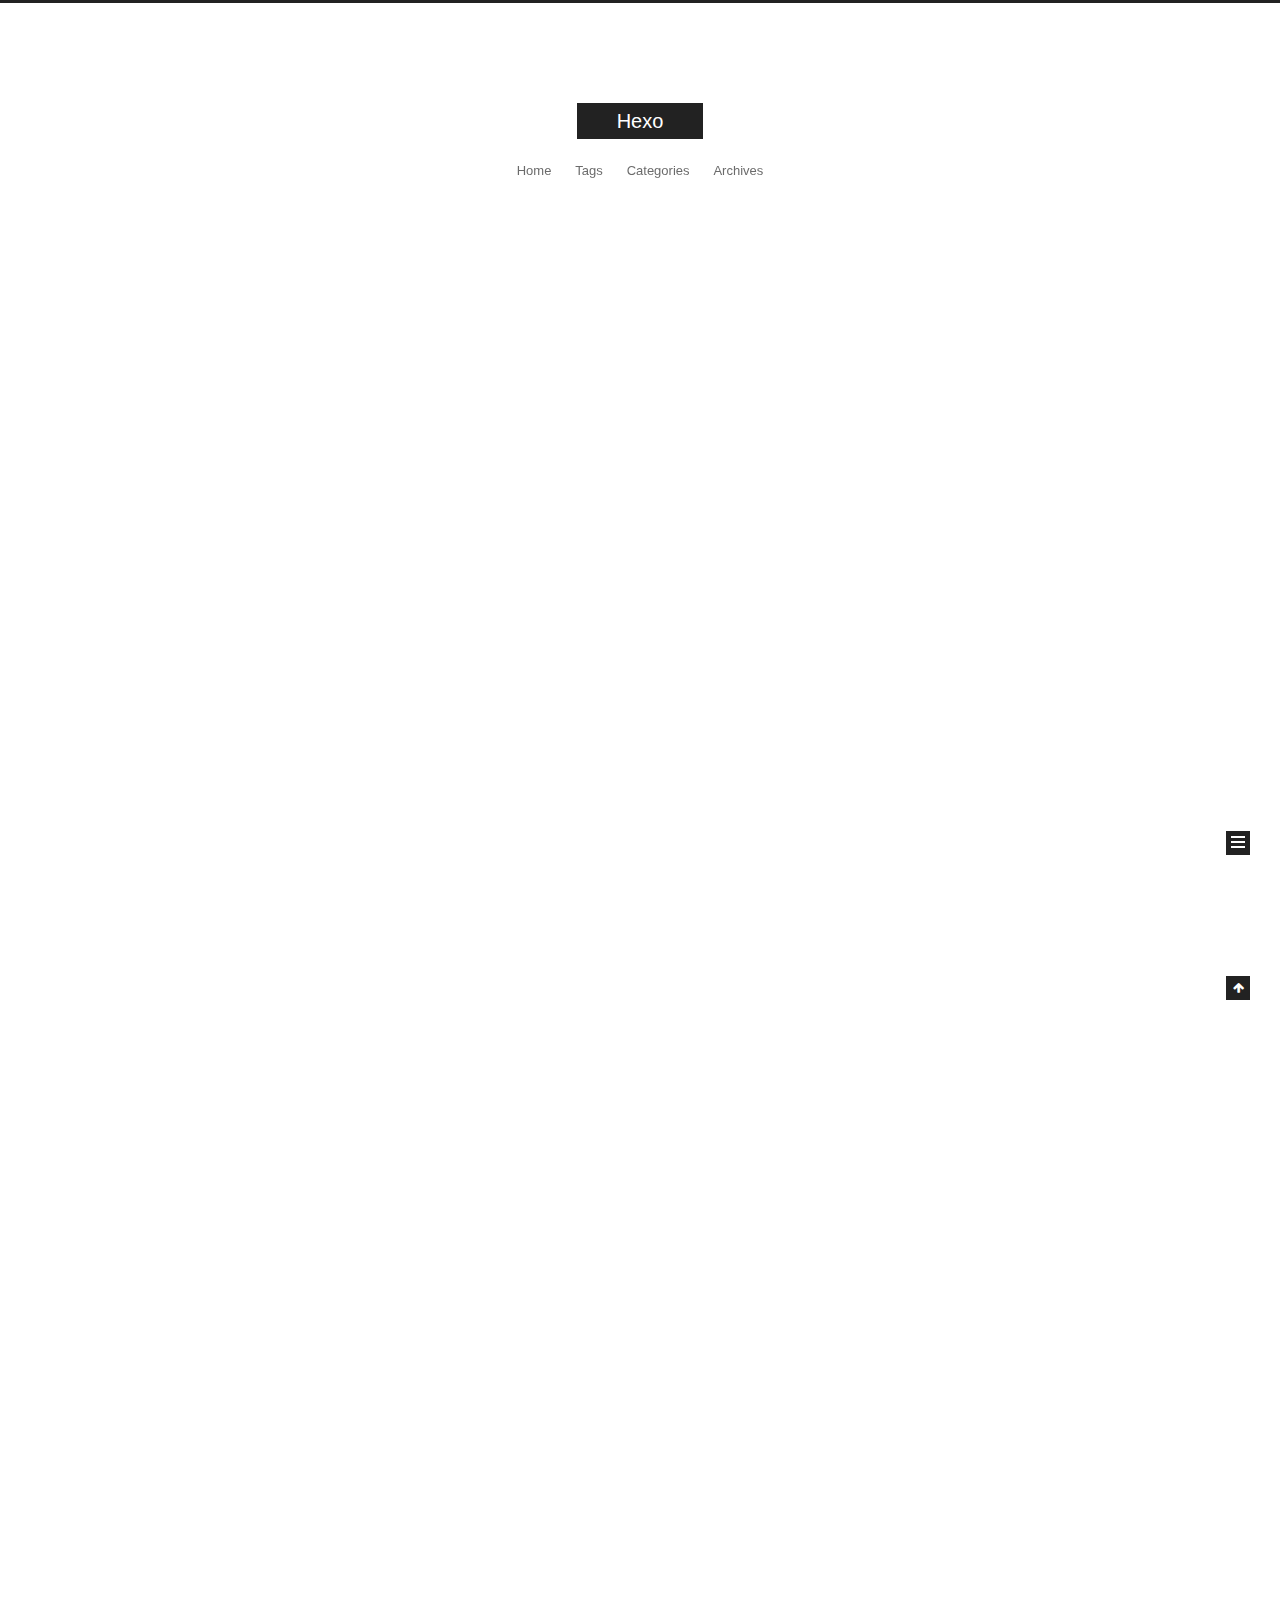
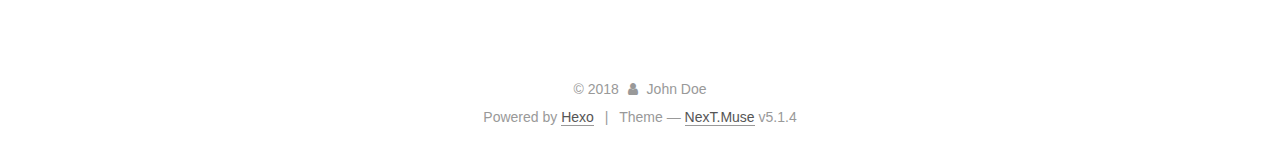
<file: index.html>
<!DOCTYPE html>



  


<html class="theme-next muse use-motion" lang="">
<head><meta name="generator" content="Hexo 3.8.0">
  <meta charset="UTF-8">
<meta http-equiv="X-UA-Compatible" content="IE=edge">
<meta name="viewport" content="width=device-width, initial-scale=1, maximum-scale=1">
<meta name="theme-color" content="#222">









<meta http-equiv="Cache-Control" content="no-transform">
<meta http-equiv="Cache-Control" content="no-siteapp">
















  
  
  <link href="/lib/fancybox/source/jquery.fancybox.css?v=2.1.5" rel="stylesheet" type="text/css">







<link href="/lib/font-awesome/css/font-awesome.min.css?v=4.6.2" rel="stylesheet" type="text/css">

<link href="/css/main.css?v=5.1.4" rel="stylesheet" type="text/css">


  <link rel="apple-touch-icon" sizes="180x180" href="/images/apple-touch-icon-next.png?v=5.1.4">


  <link rel="icon" type="image/png" sizes="32x32" href="/images/favicon-32x32-next.png?v=5.1.4">


  <link rel="icon" type="image/png" sizes="16x16" href="/images/favicon-16x16-next.png?v=5.1.4">


  <link rel="mask-icon" href="/images/logo.svg?v=5.1.4" color="#222">





  <meta name="keywords" content="Hexo, NexT">










<meta property="og:type" content="website">
<meta property="og:title" content="Hexo">
<meta property="og:url" content="http://yoursite.com/index.html">
<meta property="og:site_name" content="Hexo">
<meta property="og:locale" content="default">
<meta name="twitter:card" content="summary">
<meta name="twitter:title" content="Hexo">



<script type="text/javascript" id="hexo.configurations">
  var NexT = window.NexT || {};
  var CONFIG = {
    root: '/',
    scheme: 'Muse',
    version: '5.1.4',
    sidebar: {"position":"left","display":"post","offset":12,"b2t":false,"scrollpercent":false,"onmobile":false},
    fancybox: true,
    tabs: true,
    motion: {"enable":true,"async":false,"transition":{"post_block":"fadeIn","post_header":"slideDownIn","post_body":"slideDownIn","coll_header":"slideLeftIn","sidebar":"slideUpIn"}},
    duoshuo: {
      userId: '0',
      author: 'Author'
    },
    algolia: {
      applicationID: '',
      apiKey: '',
      indexName: '',
      hits: {"per_page":10},
      labels: {"input_placeholder":"Search for Posts","hits_empty":"We didn't find any results for the search: ${query}","hits_stats":"${hits} results found in ${time} ms"}
    }
  };
</script>



  <link rel="canonical" href="http://yoursite.com/">





  <title>Hexo</title>
  








</head>

<body itemscope="" itemtype="http://schema.org/WebPage" lang="default">

  
  
    
  

  <div class="container sidebar-position-left 
  page-home">
    <div class="headband"></div>

    <header id="header" class="header" itemscope="" itemtype="http://schema.org/WPHeader">
      <div class="header-inner"><div class="site-brand-wrapper">
  <div class="site-meta ">
    

    <div class="custom-logo-site-title">
      <a href="/" class="brand" rel="start">
        <span class="logo-line-before"><i></i></span>
        <span class="site-title">Hexo</span>
        <span class="logo-line-after"><i></i></span>
      </a>
    </div>
      
        <p class="site-subtitle"></p>
      
  </div>

  <div class="site-nav-toggle">
    <button>
      <span class="btn-bar"></span>
      <span class="btn-bar"></span>
      <span class="btn-bar"></span>
    </button>
  </div>
</div>

<nav class="site-nav">
  

  
    <ul id="menu" class="menu">
      
        
        <li class="menu-item menu-item-home">
          <a href="/" rel="section">
            
            Home
          </a>
        </li>
      
        
        <li class="menu-item menu-item-tags">
          <a href="/tags/" rel="section">
            
            Tags
          </a>
        </li>
      
        
        <li class="menu-item menu-item-categories">
          <a href="/categories/" rel="section">
            
            Categories
          </a>
        </li>
      
        
        <li class="menu-item menu-item-archives">
          <a href="/archives/" rel="section">
            
            Archives
          </a>
        </li>
      

      
    </ul>
  

  
</nav>



 </div>
    </header>

    <main id="main" class="main">
      <div class="main-inner">
        <div class="content-wrap">
          <div id="content" class="content">
            
  <section id="posts" class="posts-expand">
    
      

  

  
  
  

  <article class="post post-type-normal" itemscope="" itemtype="http://schema.org/Article">
  
  
  
  <div class="post-block">
    <link itemprop="mainEntityOfPage" href="http://yoursite.com/2018/12/24/reactjs源码分析/">

    <span hidden itemprop="author" itemscope="" itemtype="http://schema.org/Person">
      <meta itemprop="name" content="John Doe">
      <meta itemprop="description" content="">
      <meta itemprop="image" content="/images/avatar.gif">
    </span>

    <span hidden itemprop="publisher" itemscope="" itemtype="http://schema.org/Organization">
      <meta itemprop="name" content="Hexo">
    </span>

    
      <header class="post-header">

        
        
          <h1 class="post-title" itemprop="name headline">
                
                <a class="post-title-link" href="/2018/12/24/reactjs源码分析/" itemprop="url">reactjs源码分析</a></h1>
        

        <div class="post-meta">
          <span class="post-time">
            
              <span class="post-meta-item-icon">
                <i class="fa fa-calendar-o"></i>
              </span>
              
                <span class="post-meta-item-text">Posted on</span>
              
              <time title="Post created" itemprop="dateCreated datePublished" datetime="2018-12-24T14:09:17+08:00">
                2018-12-24
              </time>
            

            

            
          </span>

          

          
            
          

          
          

          

          

          

        </div>
      </header>
    

    
    
    
    <div class="post-body" itemprop="articleBody">

      
      

      
        
          
            <h3 id="分析"><a href="#分析" class="headerlink" title="分析"></a>分析</h3><p><code>`</code> bash<br>$ hexo new “My New Post”</p>

          
        
      
    </div>
    
    
    

    

    

    

    <footer class="post-footer">
      

      

      

      
      
        <div class="post-eof"></div>
      
    </footer>
  </div>
  
  
  
  </article>


    
      

  

  
  
  

  <article class="post post-type-normal" itemscope="" itemtype="http://schema.org/Article">
  
  
  
  <div class="post-block">
    <link itemprop="mainEntityOfPage" href="http://yoursite.com/2018/12/24/hello-world/">

    <span hidden itemprop="author" itemscope="" itemtype="http://schema.org/Person">
      <meta itemprop="name" content="John Doe">
      <meta itemprop="description" content="">
      <meta itemprop="image" content="/images/avatar.gif">
    </span>

    <span hidden itemprop="publisher" itemscope="" itemtype="http://schema.org/Organization">
      <meta itemprop="name" content="Hexo">
    </span>

    
      <header class="post-header">

        
        
          <h1 class="post-title" itemprop="name headline">
                
                <a class="post-title-link" href="/2018/12/24/hello-world/" itemprop="url">Hello World</a></h1>
        

        <div class="post-meta">
          <span class="post-time">
            
              <span class="post-meta-item-icon">
                <i class="fa fa-calendar-o"></i>
              </span>
              
                <span class="post-meta-item-text">Posted on</span>
              
              <time title="Post created" itemprop="dateCreated datePublished" datetime="2018-12-24T11:04:22+08:00">
                2018-12-24
              </time>
            

            

            
          </span>

          

          
            
          

          
          

          

          

          

        </div>
      </header>
    

    
    
    
    <div class="post-body" itemprop="articleBody">

      
      

      
        
          
            <p>Welcome to <a href="https://hexo.io/" target="_blank" rel="noopener">Hexo</a>! This is your very first post. Check <a href="https://hexo.io/docs/" target="_blank" rel="noopener">documentation</a> for more info. If you get any problems when using Hexo, you can find the answer in <a href="https://hexo.io/docs/troubleshooting.html" target="_blank" rel="noopener">troubleshooting</a> or you can ask me on <a href="https://github.com/hexojs/hexo/issues" target="_blank" rel="noopener">GitHub</a>.</p>
<h2 id="Quick-Start"><a href="#Quick-Start" class="headerlink" title="Quick Start"></a>Quick Start</h2><h3 id="Create-a-new-post"><a href="#Create-a-new-post" class="headerlink" title="Create a new post"></a>Create a new post</h3><figure class="highlight bash"><table><tr><td class="gutter"><pre><span class="line">1</span><br></pre></td><td class="code"><pre><span class="line">$ hexo new <span class="string">"My New Post"</span></span><br></pre></td></tr></table></figure>
<p>More info: <a href="https://hexo.io/docs/writing.html" target="_blank" rel="noopener">Writing</a></p>
<h3 id="Run-server"><a href="#Run-server" class="headerlink" title="Run server"></a>Run server</h3><figure class="highlight bash"><table><tr><td class="gutter"><pre><span class="line">1</span><br></pre></td><td class="code"><pre><span class="line">$ hexo server</span><br></pre></td></tr></table></figure>
<p>More info: <a href="https://hexo.io/docs/server.html" target="_blank" rel="noopener">Server</a></p>
<h3 id="Generate-static-files"><a href="#Generate-static-files" class="headerlink" title="Generate static files"></a>Generate static files</h3><figure class="highlight bash"><table><tr><td class="gutter"><pre><span class="line">1</span><br></pre></td><td class="code"><pre><span class="line">$ hexo generate</span><br></pre></td></tr></table></figure>
<p>More info: <a href="https://hexo.io/docs/generating.html" target="_blank" rel="noopener">Generating</a></p>
<h3 id="Deploy-to-remote-sites"><a href="#Deploy-to-remote-sites" class="headerlink" title="Deploy to remote sites"></a>Deploy to remote sites</h3><figure class="highlight bash"><table><tr><td class="gutter"><pre><span class="line">1</span><br></pre></td><td class="code"><pre><span class="line">$ hexo deploy</span><br></pre></td></tr></table></figure>
<p>More info: <a href="https://hexo.io/docs/deployment.html" target="_blank" rel="noopener">Deployment</a></p>

          
        
      
    </div>
    
    
    

    

    

    

    <footer class="post-footer">
      

      

      

      
      
        <div class="post-eof"></div>
      
    </footer>
  </div>
  
  
  
  </article>


    
  </section>

  


          </div>
          


          

        </div>
        
          
  
  <div class="sidebar-toggle">
    <div class="sidebar-toggle-line-wrap">
      <span class="sidebar-toggle-line sidebar-toggle-line-first"></span>
      <span class="sidebar-toggle-line sidebar-toggle-line-middle"></span>
      <span class="sidebar-toggle-line sidebar-toggle-line-last"></span>
    </div>
  </div>

  <aside id="sidebar" class="sidebar">
    
    <div class="sidebar-inner">

      

      

      <section class="site-overview-wrap sidebar-panel sidebar-panel-active">
        <div class="site-overview">
          <div class="site-author motion-element" itemprop="author" itemscope="" itemtype="http://schema.org/Person">
            
              <p class="site-author-name" itemprop="name">John Doe</p>
              <p class="site-description motion-element" itemprop="description"></p>
          </div>

          <nav class="site-state motion-element">

            
              <div class="site-state-item site-state-posts">
              
                <a href="/archives/">
              
                  <span class="site-state-item-count">2</span>
                  <span class="site-state-item-name">posts</span>
                </a>
              </div>
            

            

            

          </nav>

          

          

          
          

          
          

          

        </div>
      </section>

      

      

    </div>
  </aside>


        
      </div>
    </main>

    <footer id="footer" class="footer">
      <div class="footer-inner">
        <div class="copyright">&copy; <span itemprop="copyrightYear">2018</span>
  <span class="with-love">
    <i class="fa fa-user"></i>
  </span>
  <span class="author" itemprop="copyrightHolder">John Doe</span>

  
</div>


  <div class="powered-by">Powered by <a class="theme-link" target="_blank" href="https://hexo.io">Hexo</a></div>



  <span class="post-meta-divider">|</span>



  <div class="theme-info">Theme &mdash; <a class="theme-link" target="_blank" href="https://github.com/iissnan/hexo-theme-next">NexT.Muse</a> v5.1.4</div>




        







        
      </div>
    </footer>

    
      <div class="back-to-top">
        <i class="fa fa-arrow-up"></i>
        
      </div>
    

    

  </div>

  

<script type="text/javascript">
  if (Object.prototype.toString.call(window.Promise) !== '[object Function]') {
    window.Promise = null;
  }
</script>









  












  
  
    <script type="text/javascript" src="/lib/jquery/index.js?v=2.1.3"></script>
  

  
  
    <script type="text/javascript" src="/lib/fastclick/lib/fastclick.min.js?v=1.0.6"></script>
  

  
  
    <script type="text/javascript" src="/lib/jquery_lazyload/jquery.lazyload.js?v=1.9.7"></script>
  

  
  
    <script type="text/javascript" src="/lib/velocity/velocity.min.js?v=1.2.1"></script>
  

  
  
    <script type="text/javascript" src="/lib/velocity/velocity.ui.min.js?v=1.2.1"></script>
  

  
  
    <script type="text/javascript" src="/lib/fancybox/source/jquery.fancybox.pack.js?v=2.1.5"></script>
  


  


  <script type="text/javascript" src="/js/src/utils.js?v=5.1.4"></script>

  <script type="text/javascript" src="/js/src/motion.js?v=5.1.4"></script>



  
  

  

  


  <script type="text/javascript" src="/js/src/bootstrap.js?v=5.1.4"></script>



  


  




	





  





  












  





  

  

  

  
  

  

  

  

</body>
</html>
</file>
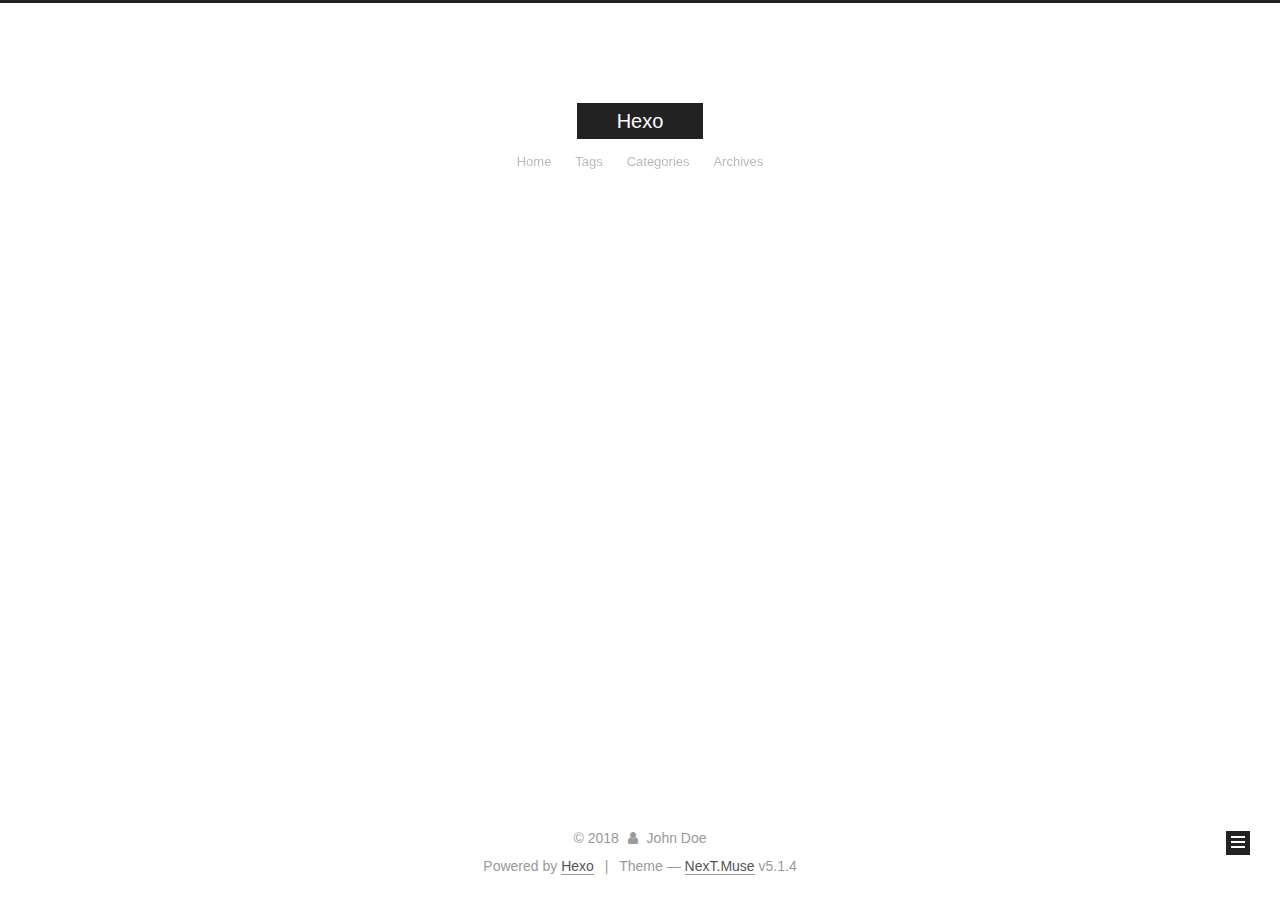
<file: archives/index.html>
<!DOCTYPE html>



  


<html class="theme-next muse use-motion" lang="">
<head><meta name="generator" content="Hexo 3.8.0">
  <meta charset="UTF-8">
<meta http-equiv="X-UA-Compatible" content="IE=edge">
<meta name="viewport" content="width=device-width, initial-scale=1, maximum-scale=1">
<meta name="theme-color" content="#222">









<meta http-equiv="Cache-Control" content="no-transform">
<meta http-equiv="Cache-Control" content="no-siteapp">
















  
  
  <link href="/lib/fancybox/source/jquery.fancybox.css?v=2.1.5" rel="stylesheet" type="text/css">







<link href="/lib/font-awesome/css/font-awesome.min.css?v=4.6.2" rel="stylesheet" type="text/css">

<link href="/css/main.css?v=5.1.4" rel="stylesheet" type="text/css">


  <link rel="apple-touch-icon" sizes="180x180" href="/images/apple-touch-icon-next.png?v=5.1.4">


  <link rel="icon" type="image/png" sizes="32x32" href="/images/favicon-32x32-next.png?v=5.1.4">


  <link rel="icon" type="image/png" sizes="16x16" href="/images/favicon-16x16-next.png?v=5.1.4">


  <link rel="mask-icon" href="/images/logo.svg?v=5.1.4" color="#222">





  <meta name="keywords" content="Hexo, NexT">










<meta property="og:type" content="website">
<meta property="og:title" content="Hexo">
<meta property="og:url" content="http://yoursite.com/archives/index.html">
<meta property="og:site_name" content="Hexo">
<meta property="og:locale" content="default">
<meta name="twitter:card" content="summary">
<meta name="twitter:title" content="Hexo">



<script type="text/javascript" id="hexo.configurations">
  var NexT = window.NexT || {};
  var CONFIG = {
    root: '/',
    scheme: 'Muse',
    version: '5.1.4',
    sidebar: {"position":"left","display":"post","offset":12,"b2t":false,"scrollpercent":false,"onmobile":false},
    fancybox: true,
    tabs: true,
    motion: {"enable":true,"async":false,"transition":{"post_block":"fadeIn","post_header":"slideDownIn","post_body":"slideDownIn","coll_header":"slideLeftIn","sidebar":"slideUpIn"}},
    duoshuo: {
      userId: '0',
      author: 'Author'
    },
    algolia: {
      applicationID: '',
      apiKey: '',
      indexName: '',
      hits: {"per_page":10},
      labels: {"input_placeholder":"Search for Posts","hits_empty":"We didn't find any results for the search: ${query}","hits_stats":"${hits} results found in ${time} ms"}
    }
  };
</script>



  <link rel="canonical" href="http://yoursite.com/archives/">





  <title>Archive | Hexo</title>
  








</head>

<body itemscope="" itemtype="http://schema.org/WebPage" lang="default">

  
  
    
  

  <div class="container sidebar-position-left page-archive">
    <div class="headband"></div>

    <header id="header" class="header" itemscope="" itemtype="http://schema.org/WPHeader">
      <div class="header-inner"><div class="site-brand-wrapper">
  <div class="site-meta ">
    

    <div class="custom-logo-site-title">
      <a href="/" class="brand" rel="start">
        <span class="logo-line-before"><i></i></span>
        <span class="site-title">Hexo</span>
        <span class="logo-line-after"><i></i></span>
      </a>
    </div>
      
        <p class="site-subtitle"></p>
      
  </div>

  <div class="site-nav-toggle">
    <button>
      <span class="btn-bar"></span>
      <span class="btn-bar"></span>
      <span class="btn-bar"></span>
    </button>
  </div>
</div>

<nav class="site-nav">
  

  
    <ul id="menu" class="menu">
      
        
        <li class="menu-item menu-item-home">
          <a href="/" rel="section">
            
            Home
          </a>
        </li>
      
        
        <li class="menu-item menu-item-tags">
          <a href="/tags/" rel="section">
            
            Tags
          </a>
        </li>
      
        
        <li class="menu-item menu-item-categories">
          <a href="/categories/" rel="section">
            
            Categories
          </a>
        </li>
      
        
        <li class="menu-item menu-item-archives">
          <a href="/archives/" rel="section">
            
            Archives
          </a>
        </li>
      

      
    </ul>
  

  
</nav>



 </div>
    </header>

    <main id="main" class="main">
      <div class="main-inner">
        <div class="content-wrap">
          <div id="content" class="content">
            

  
  
  
  <div class="post-block archive">
    <div id="posts" class="posts-collapse">
      <span class="archive-move-on"></span>

      <span class="archive-page-counter">
        
        
        
          
        
        Um..! 2 posts in total. Keep on posting.
      </span>

      

        
        
        

        
          
          <div class="collection-title">
            <h1 class="archive-year" id="archive-year-2018">2018</h1>
          </div>
        
        

        

  <article class="post post-type-normal" itemscope="" itemtype="http://schema.org/Article">
    <header class="post-header">

      <h2 class="post-title">
        
            <a class="post-title-link" href="/2018/12/24/reactjs源码分析/" itemprop="url">
              
                <span itemprop="name">reactjs源码分析</span>
              
            </a>
        
      </h2>

      <div class="post-meta">
        <time class="post-time" itemprop="dateCreated" datetime="2018-12-24T14:09:17+08:00" content="2018-12-24">
          12-24
        </time>
      </div>

    </header>
  </article>



      

        
        
        

        
        

        

  <article class="post post-type-normal" itemscope="" itemtype="http://schema.org/Article">
    <header class="post-header">

      <h2 class="post-title">
        
            <a class="post-title-link" href="/2018/12/24/hello-world/" itemprop="url">
              
                <span itemprop="name">Hello World</span>
              
            </a>
        
      </h2>

      <div class="post-meta">
        <time class="post-time" itemprop="dateCreated" datetime="2018-12-24T11:04:22+08:00" content="2018-12-24">
          12-24
        </time>
      </div>

    </header>
  </article>



      

    </div>
  </div>
  
  
  

  



          </div>
          


          

        </div>
        
          
  
  <div class="sidebar-toggle">
    <div class="sidebar-toggle-line-wrap">
      <span class="sidebar-toggle-line sidebar-toggle-line-first"></span>
      <span class="sidebar-toggle-line sidebar-toggle-line-middle"></span>
      <span class="sidebar-toggle-line sidebar-toggle-line-last"></span>
    </div>
  </div>

  <aside id="sidebar" class="sidebar">
    
    <div class="sidebar-inner">

      

      

      <section class="site-overview-wrap sidebar-panel sidebar-panel-active">
        <div class="site-overview">
          <div class="site-author motion-element" itemprop="author" itemscope="" itemtype="http://schema.org/Person">
            
              <p class="site-author-name" itemprop="name">John Doe</p>
              <p class="site-description motion-element" itemprop="description"></p>
          </div>

          <nav class="site-state motion-element">

            
              <div class="site-state-item site-state-posts">
              
                <a href="/archives/">
              
                  <span class="site-state-item-count">2</span>
                  <span class="site-state-item-name">posts</span>
                </a>
              </div>
            

            

            

          </nav>

          

          

          
          

          
          

          

        </div>
      </section>

      

      

    </div>
  </aside>


        
      </div>
    </main>

    <footer id="footer" class="footer">
      <div class="footer-inner">
        <div class="copyright">&copy; <span itemprop="copyrightYear">2018</span>
  <span class="with-love">
    <i class="fa fa-user"></i>
  </span>
  <span class="author" itemprop="copyrightHolder">John Doe</span>

  
</div>


  <div class="powered-by">Powered by <a class="theme-link" target="_blank" href="https://hexo.io">Hexo</a></div>



  <span class="post-meta-divider">|</span>



  <div class="theme-info">Theme &mdash; <a class="theme-link" target="_blank" href="https://github.com/iissnan/hexo-theme-next">NexT.Muse</a> v5.1.4</div>




        







        
      </div>
    </footer>

    
      <div class="back-to-top">
        <i class="fa fa-arrow-up"></i>
        
      </div>
    

    

  </div>

  

<script type="text/javascript">
  if (Object.prototype.toString.call(window.Promise) !== '[object Function]') {
    window.Promise = null;
  }
</script>









  












  
  
    <script type="text/javascript" src="/lib/jquery/index.js?v=2.1.3"></script>
  

  
  
    <script type="text/javascript" src="/lib/fastclick/lib/fastclick.min.js?v=1.0.6"></script>
  

  
  
    <script type="text/javascript" src="/lib/jquery_lazyload/jquery.lazyload.js?v=1.9.7"></script>
  

  
  
    <script type="text/javascript" src="/lib/velocity/velocity.min.js?v=1.2.1"></script>
  

  
  
    <script type="text/javascript" src="/lib/velocity/velocity.ui.min.js?v=1.2.1"></script>
  

  
  
    <script type="text/javascript" src="/lib/fancybox/source/jquery.fancybox.pack.js?v=2.1.5"></script>
  


  


  <script type="text/javascript" src="/js/src/utils.js?v=5.1.4"></script>

  <script type="text/javascript" src="/js/src/motion.js?v=5.1.4"></script>



  
  

  

  


  <script type="text/javascript" src="/js/src/bootstrap.js?v=5.1.4"></script>



  


  




	





  





  












  





  

  

  

  
  

  

  

  

</body>
</html>
</file>
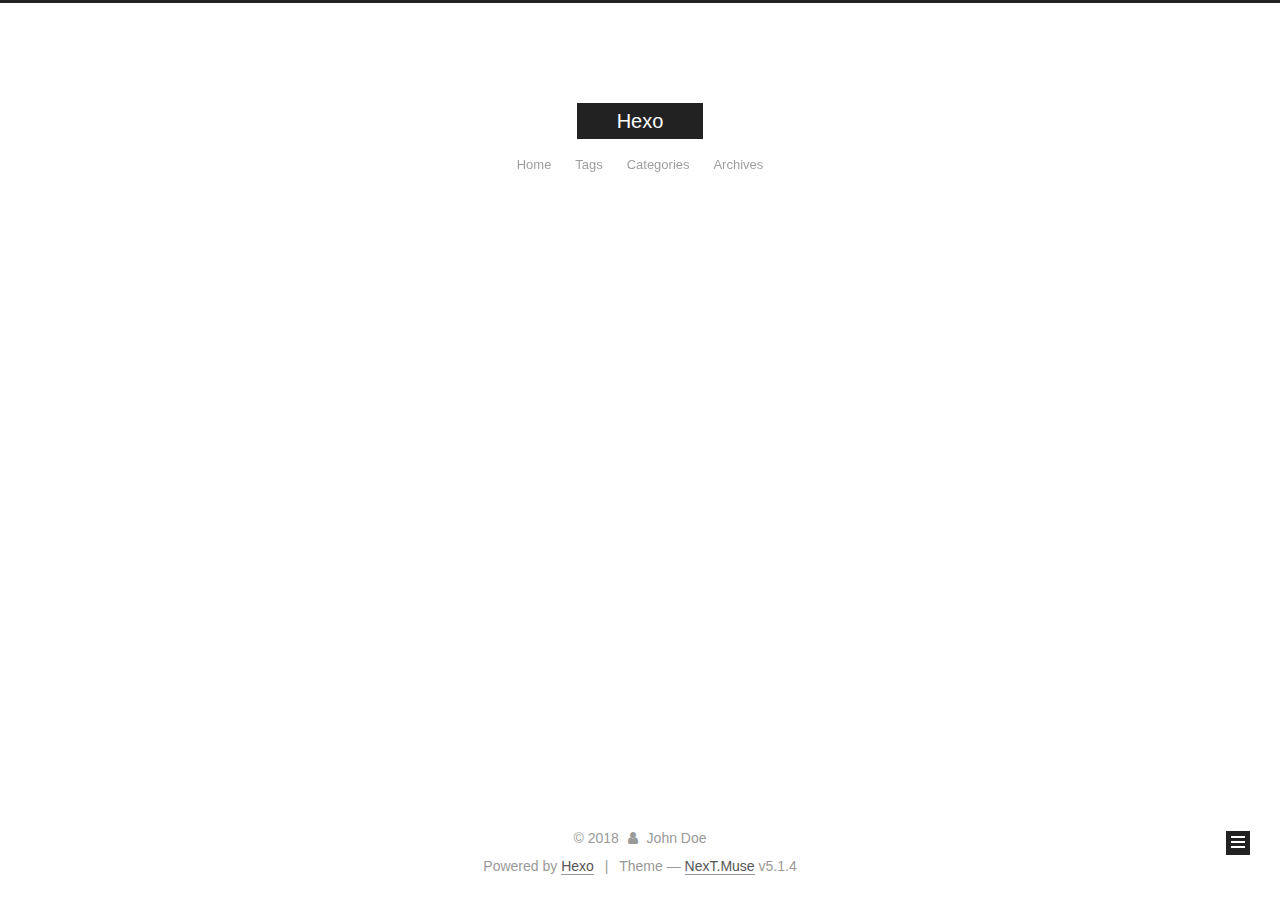
<file: archives/2018/index.html>
<!DOCTYPE html>



  


<html class="theme-next muse use-motion" lang="">
<head><meta name="generator" content="Hexo 3.8.0">
  <meta charset="UTF-8">
<meta http-equiv="X-UA-Compatible" content="IE=edge">
<meta name="viewport" content="width=device-width, initial-scale=1, maximum-scale=1">
<meta name="theme-color" content="#222">









<meta http-equiv="Cache-Control" content="no-transform">
<meta http-equiv="Cache-Control" content="no-siteapp">
















  
  
  <link href="/lib/fancybox/source/jquery.fancybox.css?v=2.1.5" rel="stylesheet" type="text/css">







<link href="/lib/font-awesome/css/font-awesome.min.css?v=4.6.2" rel="stylesheet" type="text/css">

<link href="/css/main.css?v=5.1.4" rel="stylesheet" type="text/css">


  <link rel="apple-touch-icon" sizes="180x180" href="/images/apple-touch-icon-next.png?v=5.1.4">


  <link rel="icon" type="image/png" sizes="32x32" href="/images/favicon-32x32-next.png?v=5.1.4">


  <link rel="icon" type="image/png" sizes="16x16" href="/images/favicon-16x16-next.png?v=5.1.4">


  <link rel="mask-icon" href="/images/logo.svg?v=5.1.4" color="#222">





  <meta name="keywords" content="Hexo, NexT">










<meta property="og:type" content="website">
<meta property="og:title" content="Hexo">
<meta property="og:url" content="http://yoursite.com/archives/2018/index.html">
<meta property="og:site_name" content="Hexo">
<meta property="og:locale" content="default">
<meta name="twitter:card" content="summary">
<meta name="twitter:title" content="Hexo">



<script type="text/javascript" id="hexo.configurations">
  var NexT = window.NexT || {};
  var CONFIG = {
    root: '/',
    scheme: 'Muse',
    version: '5.1.4',
    sidebar: {"position":"left","display":"post","offset":12,"b2t":false,"scrollpercent":false,"onmobile":false},
    fancybox: true,
    tabs: true,
    motion: {"enable":true,"async":false,"transition":{"post_block":"fadeIn","post_header":"slideDownIn","post_body":"slideDownIn","coll_header":"slideLeftIn","sidebar":"slideUpIn"}},
    duoshuo: {
      userId: '0',
      author: 'Author'
    },
    algolia: {
      applicationID: '',
      apiKey: '',
      indexName: '',
      hits: {"per_page":10},
      labels: {"input_placeholder":"Search for Posts","hits_empty":"We didn't find any results for the search: ${query}","hits_stats":"${hits} results found in ${time} ms"}
    }
  };
</script>



  <link rel="canonical" href="http://yoursite.com/archives/2018/">





  <title>Archive | Hexo</title>
  








</head>

<body itemscope="" itemtype="http://schema.org/WebPage" lang="default">

  
  
    
  

  <div class="container sidebar-position-left page-archive">
    <div class="headband"></div>

    <header id="header" class="header" itemscope="" itemtype="http://schema.org/WPHeader">
      <div class="header-inner"><div class="site-brand-wrapper">
  <div class="site-meta ">
    

    <div class="custom-logo-site-title">
      <a href="/" class="brand" rel="start">
        <span class="logo-line-before"><i></i></span>
        <span class="site-title">Hexo</span>
        <span class="logo-line-after"><i></i></span>
      </a>
    </div>
      
        <p class="site-subtitle"></p>
      
  </div>

  <div class="site-nav-toggle">
    <button>
      <span class="btn-bar"></span>
      <span class="btn-bar"></span>
      <span class="btn-bar"></span>
    </button>
  </div>
</div>

<nav class="site-nav">
  

  
    <ul id="menu" class="menu">
      
        
        <li class="menu-item menu-item-home">
          <a href="/" rel="section">
            
            Home
          </a>
        </li>
      
        
        <li class="menu-item menu-item-tags">
          <a href="/tags/" rel="section">
            
            Tags
          </a>
        </li>
      
        
        <li class="menu-item menu-item-categories">
          <a href="/categories/" rel="section">
            
            Categories
          </a>
        </li>
      
        
        <li class="menu-item menu-item-archives">
          <a href="/archives/" rel="section">
            
            Archives
          </a>
        </li>
      

      
    </ul>
  

  
</nav>



 </div>
    </header>

    <main id="main" class="main">
      <div class="main-inner">
        <div class="content-wrap">
          <div id="content" class="content">
            

  
  
  
  <div class="post-block archive">
    <div id="posts" class="posts-collapse">
      <span class="archive-move-on"></span>

      <span class="archive-page-counter">
        
        
        
          
        
        Um..! 2 posts in total. Keep on posting.
      </span>

      

        
        
        

        
          
          <div class="collection-title">
            <h1 class="archive-year" id="archive-year-2018">2018</h1>
          </div>
        
        

        

  <article class="post post-type-normal" itemscope="" itemtype="http://schema.org/Article">
    <header class="post-header">

      <h2 class="post-title">
        
            <a class="post-title-link" href="/2018/12/24/reactjs源码分析/" itemprop="url">
              
                <span itemprop="name">reactjs源码分析</span>
              
            </a>
        
      </h2>

      <div class="post-meta">
        <time class="post-time" itemprop="dateCreated" datetime="2018-12-24T14:09:17+08:00" content="2018-12-24">
          12-24
        </time>
      </div>

    </header>
  </article>



      

        
        
        

        
        

        

  <article class="post post-type-normal" itemscope="" itemtype="http://schema.org/Article">
    <header class="post-header">

      <h2 class="post-title">
        
            <a class="post-title-link" href="/2018/12/24/hello-world/" itemprop="url">
              
                <span itemprop="name">Hello World</span>
              
            </a>
        
      </h2>

      <div class="post-meta">
        <time class="post-time" itemprop="dateCreated" datetime="2018-12-24T11:04:22+08:00" content="2018-12-24">
          12-24
        </time>
      </div>

    </header>
  </article>



      

    </div>
  </div>
  
  
  

  



          </div>
          


          

        </div>
        
          
  
  <div class="sidebar-toggle">
    <div class="sidebar-toggle-line-wrap">
      <span class="sidebar-toggle-line sidebar-toggle-line-first"></span>
      <span class="sidebar-toggle-line sidebar-toggle-line-middle"></span>
      <span class="sidebar-toggle-line sidebar-toggle-line-last"></span>
    </div>
  </div>

  <aside id="sidebar" class="sidebar">
    
    <div class="sidebar-inner">

      

      

      <section class="site-overview-wrap sidebar-panel sidebar-panel-active">
        <div class="site-overview">
          <div class="site-author motion-element" itemprop="author" itemscope="" itemtype="http://schema.org/Person">
            
              <p class="site-author-name" itemprop="name">John Doe</p>
              <p class="site-description motion-element" itemprop="description"></p>
          </div>

          <nav class="site-state motion-element">

            
              <div class="site-state-item site-state-posts">
              
                <a href="/archives/">
              
                  <span class="site-state-item-count">2</span>
                  <span class="site-state-item-name">posts</span>
                </a>
              </div>
            

            

            

          </nav>

          

          

          
          

          
          

          

        </div>
      </section>

      

      

    </div>
  </aside>


        
      </div>
    </main>

    <footer id="footer" class="footer">
      <div class="footer-inner">
        <div class="copyright">&copy; <span itemprop="copyrightYear">2018</span>
  <span class="with-love">
    <i class="fa fa-user"></i>
  </span>
  <span class="author" itemprop="copyrightHolder">John Doe</span>

  
</div>


  <div class="powered-by">Powered by <a class="theme-link" target="_blank" href="https://hexo.io">Hexo</a></div>



  <span class="post-meta-divider">|</span>



  <div class="theme-info">Theme &mdash; <a class="theme-link" target="_blank" href="https://github.com/iissnan/hexo-theme-next">NexT.Muse</a> v5.1.4</div>




        







        
      </div>
    </footer>

    
      <div class="back-to-top">
        <i class="fa fa-arrow-up"></i>
        
      </div>
    

    

  </div>

  

<script type="text/javascript">
  if (Object.prototype.toString.call(window.Promise) !== '[object Function]') {
    window.Promise = null;
  }
</script>









  












  
  
    <script type="text/javascript" src="/lib/jquery/index.js?v=2.1.3"></script>
  

  
  
    <script type="text/javascript" src="/lib/fastclick/lib/fastclick.min.js?v=1.0.6"></script>
  

  
  
    <script type="text/javascript" src="/lib/jquery_lazyload/jquery.lazyload.js?v=1.9.7"></script>
  

  
  
    <script type="text/javascript" src="/lib/velocity/velocity.min.js?v=1.2.1"></script>
  

  
  
    <script type="text/javascript" src="/lib/velocity/velocity.ui.min.js?v=1.2.1"></script>
  

  
  
    <script type="text/javascript" src="/lib/fancybox/source/jquery.fancybox.pack.js?v=2.1.5"></script>
  


  


  <script type="text/javascript" src="/js/src/utils.js?v=5.1.4"></script>

  <script type="text/javascript" src="/js/src/motion.js?v=5.1.4"></script>



  
  

  

  


  <script type="text/javascript" src="/js/src/bootstrap.js?v=5.1.4"></script>



  


  




	





  





  












  





  

  

  

  
  

  

  

  

</body>
</html>
</file>
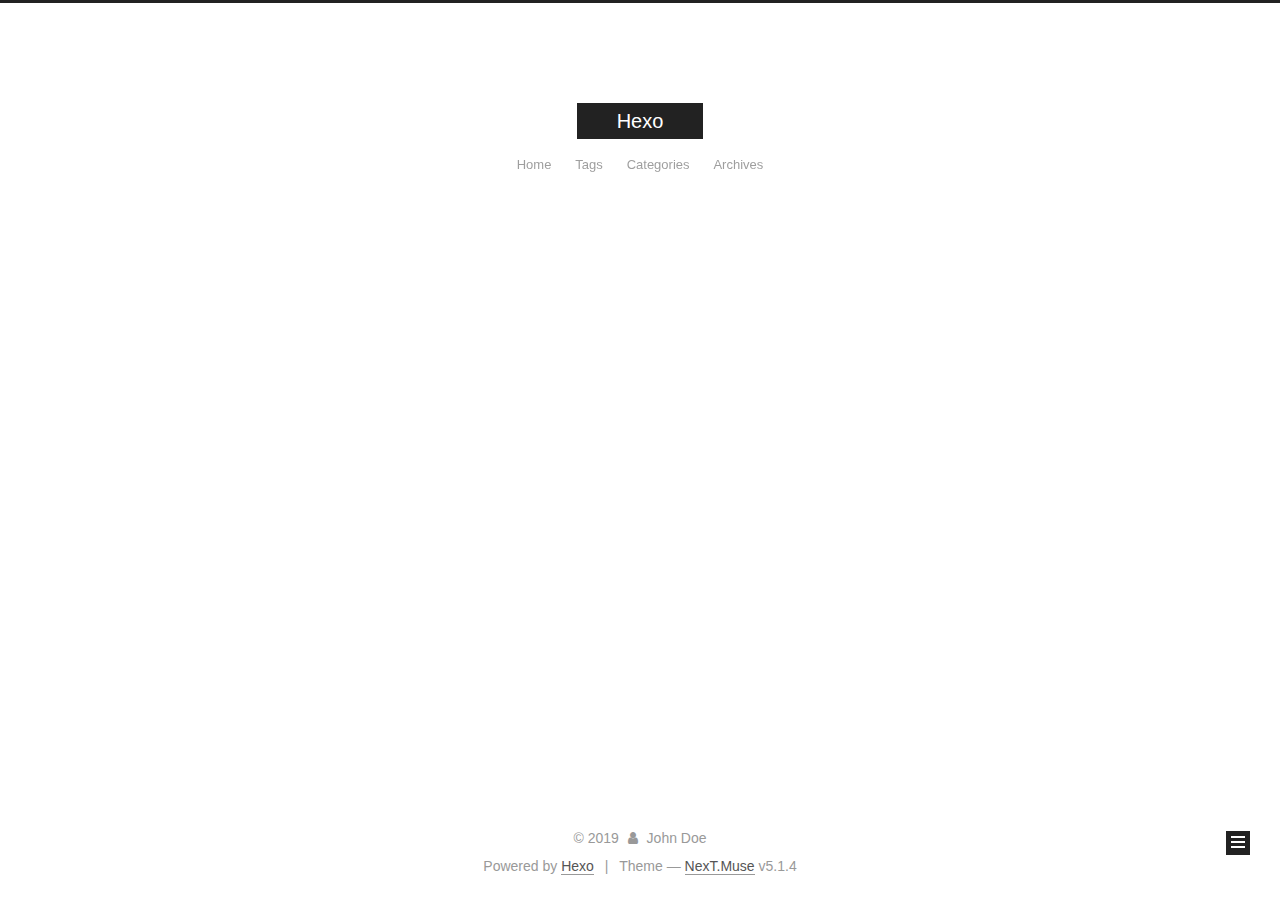
<file: tags/2019-flag-m/index.html>
<!DOCTYPE html>



  


<html class="theme-next muse use-motion" lang="">
<head><meta name="generator" content="Hexo 3.8.0">
  <meta charset="UTF-8">
<meta http-equiv="X-UA-Compatible" content="IE=edge">
<meta name="viewport" content="width=device-width, initial-scale=1, maximum-scale=1">
<meta name="theme-color" content="#222">









<meta http-equiv="Cache-Control" content="no-transform">
<meta http-equiv="Cache-Control" content="no-siteapp">
















  
  
  <link href="/lib/fancybox/source/jquery.fancybox.css?v=2.1.5" rel="stylesheet" type="text/css">







<link href="/lib/font-awesome/css/font-awesome.min.css?v=4.6.2" rel="stylesheet" type="text/css">

<link href="/css/main.css?v=5.1.4" rel="stylesheet" type="text/css">


  <link rel="apple-touch-icon" sizes="180x180" href="/images/apple-touch-icon-next.png?v=5.1.4">


  <link rel="icon" type="image/png" sizes="32x32" href="/images/favicon-32x32-next.png?v=5.1.4">


  <link rel="icon" type="image/png" sizes="16x16" href="/images/favicon-16x16-next.png?v=5.1.4">


  <link rel="mask-icon" href="/images/logo.svg?v=5.1.4" color="#222">





  <meta name="keywords" content="Hexo, NexT">










<meta property="og:type" content="website">
<meta property="og:title" content="Hexo">
<meta property="og:url" content="http://yoursite.com/tags/2019-flag-m/index.html">
<meta property="og:site_name" content="Hexo">
<meta property="og:locale" content="default">
<meta name="twitter:card" content="summary">
<meta name="twitter:title" content="Hexo">



<script type="text/javascript" id="hexo.configurations">
  var NexT = window.NexT || {};
  var CONFIG = {
    root: '/',
    scheme: 'Muse',
    version: '5.1.4',
    sidebar: {"position":"left","display":"post","offset":12,"b2t":false,"scrollpercent":false,"onmobile":false},
    fancybox: true,
    tabs: true,
    motion: {"enable":true,"async":false,"transition":{"post_block":"fadeIn","post_header":"slideDownIn","post_body":"slideDownIn","coll_header":"slideLeftIn","sidebar":"slideUpIn"}},
    duoshuo: {
      userId: '0',
      author: 'Author'
    },
    algolia: {
      applicationID: '',
      apiKey: '',
      indexName: '',
      hits: {"per_page":10},
      labels: {"input_placeholder":"Search for Posts","hits_empty":"We didn't find any results for the search: ${query}","hits_stats":"${hits} results found in ${time} ms"}
    }
  };
</script>



  <link rel="canonical" href="http://yoursite.com/tags/2019-flag-m/">





  <title>Tag: 2019 flag m | Hexo</title>
  








</head>

<body itemscope="" itemtype="http://schema.org/WebPage" lang="default">

  
  
    
  

  <div class="container sidebar-position-left ">
    <div class="headband"></div>

    <header id="header" class="header" itemscope="" itemtype="http://schema.org/WPHeader">
      <div class="header-inner"><div class="site-brand-wrapper">
  <div class="site-meta ">
    

    <div class="custom-logo-site-title">
      <a href="/" class="brand" rel="start">
        <span class="logo-line-before"><i></i></span>
        <span class="site-title">Hexo</span>
        <span class="logo-line-after"><i></i></span>
      </a>
    </div>
      
        <p class="site-subtitle"></p>
      
  </div>

  <div class="site-nav-toggle">
    <button>
      <span class="btn-bar"></span>
      <span class="btn-bar"></span>
      <span class="btn-bar"></span>
    </button>
  </div>
</div>

<nav class="site-nav">
  

  
    <ul id="menu" class="menu">
      
        
        <li class="menu-item menu-item-home">
          <a href="/" rel="section">
            
            Home
          </a>
        </li>
      
        
        <li class="menu-item menu-item-tags">
          <a href="/tags/" rel="section">
            
            Tags
          </a>
        </li>
      
        
        <li class="menu-item menu-item-categories">
          <a href="/categories/" rel="section">
            
            Categories
          </a>
        </li>
      
        
        <li class="menu-item menu-item-archives">
          <a href="/archives/" rel="section">
            
            Archives
          </a>
        </li>
      

      
    </ul>
  

  
</nav>



 </div>
    </header>

    <main id="main" class="main">
      <div class="main-inner">
        <div class="content-wrap">
          <div id="content" class="content">
            

  
  
  
  <div class="post-block tag">

    <div id="posts" class="posts-collapse">
      <div class="collection-title">
        <h1>2019 flag m<small>Tag</small>
        </h1>
      </div>

      
        

  <article class="post post-type-normal" itemscope="" itemtype="http://schema.org/Article">
    <header class="post-header">

      <h2 class="post-title">
        
            <a class="post-title-link" href="/2019/01/08/2019-flag/" itemprop="url">
              
                <span itemprop="name">2019 flag</span>
              
            </a>
        
      </h2>

      <div class="post-meta">
        <time class="post-time" itemprop="dateCreated" datetime="2019-01-08T11:18:16+08:00" content="2019-01-08">
          01-08
        </time>
      </div>

    </header>
  </article>


      
    </div>

  </div>
  
  
  

  


          </div>
          


          

        </div>
        
          
  
  <div class="sidebar-toggle">
    <div class="sidebar-toggle-line-wrap">
      <span class="sidebar-toggle-line sidebar-toggle-line-first"></span>
      <span class="sidebar-toggle-line sidebar-toggle-line-middle"></span>
      <span class="sidebar-toggle-line sidebar-toggle-line-last"></span>
    </div>
  </div>

  <aside id="sidebar" class="sidebar">
    
    <div class="sidebar-inner">

      

      

      <section class="site-overview-wrap sidebar-panel sidebar-panel-active">
        <div class="site-overview">
          <div class="site-author motion-element" itemprop="author" itemscope="" itemtype="http://schema.org/Person">
            
              <p class="site-author-name" itemprop="name">John Doe</p>
              <p class="site-description motion-element" itemprop="description"></p>
          </div>

          <nav class="site-state motion-element">

            
              <div class="site-state-item site-state-posts">
              
                <a href="/archives/">
              
                  <span class="site-state-item-count">3</span>
                  <span class="site-state-item-name">posts</span>
                </a>
              </div>
            

            

            
              
              
              <div class="site-state-item site-state-tags">
                
                  <span class="site-state-item-count">1</span>
                  <span class="site-state-item-name">tags</span>
                
              </div>
            

          </nav>

          

          

          
          

          
          

          

        </div>
      </section>

      

      

    </div>
  </aside>


        
      </div>
    </main>

    <footer id="footer" class="footer">
      <div class="footer-inner">
        <div class="copyright">&copy; <span itemprop="copyrightYear">2019</span>
  <span class="with-love">
    <i class="fa fa-user"></i>
  </span>
  <span class="author" itemprop="copyrightHolder">John Doe</span>

  
</div>


  <div class="powered-by">Powered by <a class="theme-link" target="_blank" href="https://hexo.io">Hexo</a></div>



  <span class="post-meta-divider">|</span>



  <div class="theme-info">Theme &mdash; <a class="theme-link" target="_blank" href="https://github.com/iissnan/hexo-theme-next">NexT.Muse</a> v5.1.4</div>




        







        
      </div>
    </footer>

    
      <div class="back-to-top">
        <i class="fa fa-arrow-up"></i>
        
      </div>
    

    

  </div>

  

<script type="text/javascript">
  if (Object.prototype.toString.call(window.Promise) !== '[object Function]') {
    window.Promise = null;
  }
</script>









  












  
  
    <script type="text/javascript" src="/lib/jquery/index.js?v=2.1.3"></script>
  

  
  
    <script type="text/javascript" src="/lib/fastclick/lib/fastclick.min.js?v=1.0.6"></script>
  

  
  
    <script type="text/javascript" src="/lib/jquery_lazyload/jquery.lazyload.js?v=1.9.7"></script>
  

  
  
    <script type="text/javascript" src="/lib/velocity/velocity.min.js?v=1.2.1"></script>
  

  
  
    <script type="text/javascript" src="/lib/velocity/velocity.ui.min.js?v=1.2.1"></script>
  

  
  
    <script type="text/javascript" src="/lib/fancybox/source/jquery.fancybox.pack.js?v=2.1.5"></script>
  


  


  <script type="text/javascript" src="/js/src/utils.js?v=5.1.4"></script>

  <script type="text/javascript" src="/js/src/motion.js?v=5.1.4"></script>



  
  

  

  


  <script type="text/javascript" src="/js/src/bootstrap.js?v=5.1.4"></script>



  


  




	





  





  












  





  

  

  

  
  

  

  

  

</body>
</html>
</file>
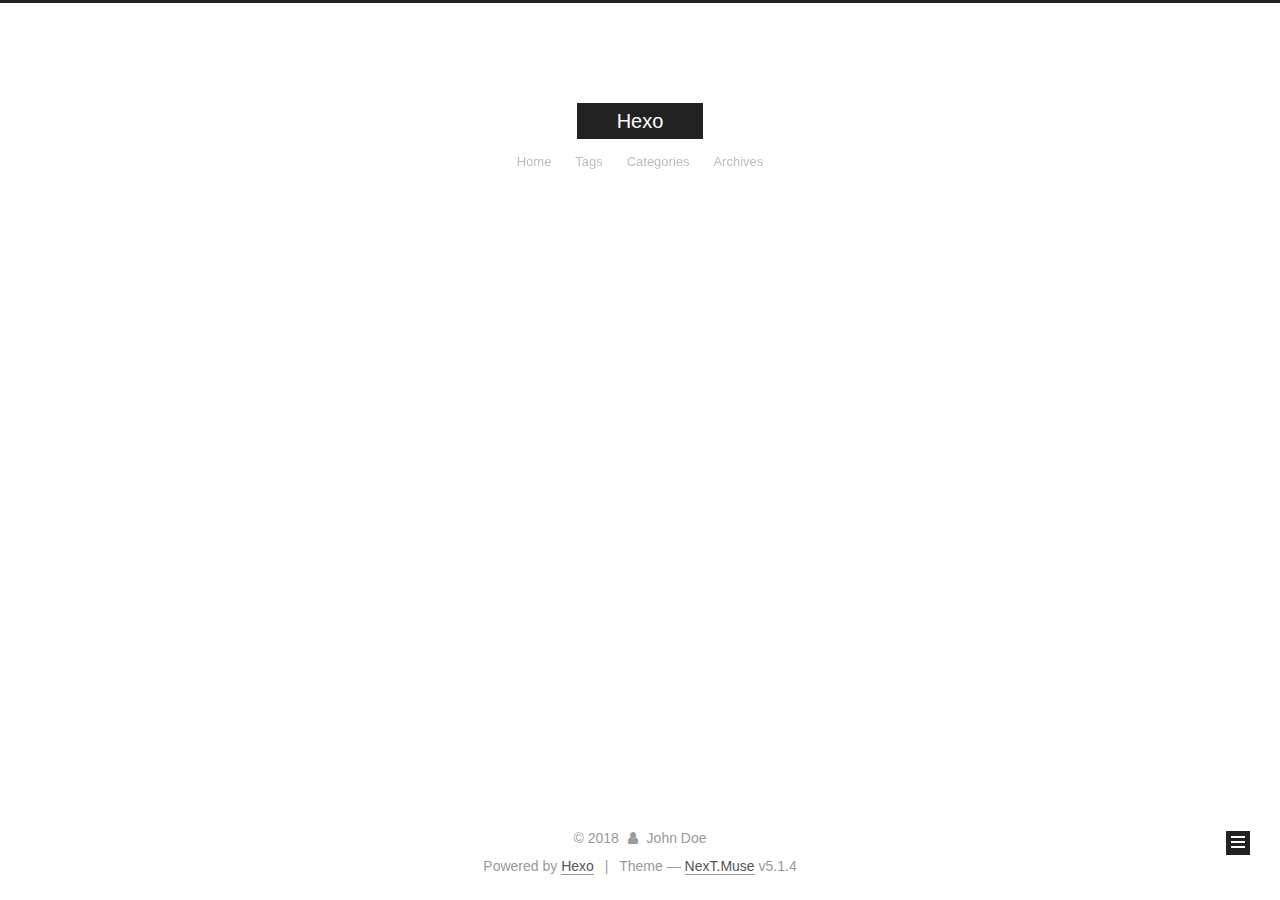
<file: archives/2018/12/index.html>
<!DOCTYPE html>



  


<html class="theme-next muse use-motion" lang="">
<head><meta name="generator" content="Hexo 3.8.0">
  <meta charset="UTF-8">
<meta http-equiv="X-UA-Compatible" content="IE=edge">
<meta name="viewport" content="width=device-width, initial-scale=1, maximum-scale=1">
<meta name="theme-color" content="#222">









<meta http-equiv="Cache-Control" content="no-transform">
<meta http-equiv="Cache-Control" content="no-siteapp">
















  
  
  <link href="/lib/fancybox/source/jquery.fancybox.css?v=2.1.5" rel="stylesheet" type="text/css">







<link href="/lib/font-awesome/css/font-awesome.min.css?v=4.6.2" rel="stylesheet" type="text/css">

<link href="/css/main.css?v=5.1.4" rel="stylesheet" type="text/css">


  <link rel="apple-touch-icon" sizes="180x180" href="/images/apple-touch-icon-next.png?v=5.1.4">


  <link rel="icon" type="image/png" sizes="32x32" href="/images/favicon-32x32-next.png?v=5.1.4">


  <link rel="icon" type="image/png" sizes="16x16" href="/images/favicon-16x16-next.png?v=5.1.4">


  <link rel="mask-icon" href="/images/logo.svg?v=5.1.4" color="#222">





  <meta name="keywords" content="Hexo, NexT">










<meta property="og:type" content="website">
<meta property="og:title" content="Hexo">
<meta property="og:url" content="http://yoursite.com/archives/2018/12/index.html">
<meta property="og:site_name" content="Hexo">
<meta property="og:locale" content="default">
<meta name="twitter:card" content="summary">
<meta name="twitter:title" content="Hexo">



<script type="text/javascript" id="hexo.configurations">
  var NexT = window.NexT || {};
  var CONFIG = {
    root: '/',
    scheme: 'Muse',
    version: '5.1.4',
    sidebar: {"position":"left","display":"post","offset":12,"b2t":false,"scrollpercent":false,"onmobile":false},
    fancybox: true,
    tabs: true,
    motion: {"enable":true,"async":false,"transition":{"post_block":"fadeIn","post_header":"slideDownIn","post_body":"slideDownIn","coll_header":"slideLeftIn","sidebar":"slideUpIn"}},
    duoshuo: {
      userId: '0',
      author: 'Author'
    },
    algolia: {
      applicationID: '',
      apiKey: '',
      indexName: '',
      hits: {"per_page":10},
      labels: {"input_placeholder":"Search for Posts","hits_empty":"We didn't find any results for the search: ${query}","hits_stats":"${hits} results found in ${time} ms"}
    }
  };
</script>



  <link rel="canonical" href="http://yoursite.com/archives/2018/12/">





  <title>Archive | Hexo</title>
  








</head>

<body itemscope="" itemtype="http://schema.org/WebPage" lang="default">

  
  
    
  

  <div class="container sidebar-position-left page-archive">
    <div class="headband"></div>

    <header id="header" class="header" itemscope="" itemtype="http://schema.org/WPHeader">
      <div class="header-inner"><div class="site-brand-wrapper">
  <div class="site-meta ">
    

    <div class="custom-logo-site-title">
      <a href="/" class="brand" rel="start">
        <span class="logo-line-before"><i></i></span>
        <span class="site-title">Hexo</span>
        <span class="logo-line-after"><i></i></span>
      </a>
    </div>
      
        <p class="site-subtitle"></p>
      
  </div>

  <div class="site-nav-toggle">
    <button>
      <span class="btn-bar"></span>
      <span class="btn-bar"></span>
      <span class="btn-bar"></span>
    </button>
  </div>
</div>

<nav class="site-nav">
  

  
    <ul id="menu" class="menu">
      
        
        <li class="menu-item menu-item-home">
          <a href="/" rel="section">
            
            Home
          </a>
        </li>
      
        
        <li class="menu-item menu-item-tags">
          <a href="/tags/" rel="section">
            
            Tags
          </a>
        </li>
      
        
        <li class="menu-item menu-item-categories">
          <a href="/categories/" rel="section">
            
            Categories
          </a>
        </li>
      
        
        <li class="menu-item menu-item-archives">
          <a href="/archives/" rel="section">
            
            Archives
          </a>
        </li>
      

      
    </ul>
  

  
</nav>



 </div>
    </header>

    <main id="main" class="main">
      <div class="main-inner">
        <div class="content-wrap">
          <div id="content" class="content">
            

  
  
  
  <div class="post-block archive">
    <div id="posts" class="posts-collapse">
      <span class="archive-move-on"></span>

      <span class="archive-page-counter">
        
        
        
          
        
        Um..! 1 post. Keep on posting.
      </span>

      

        
        
        

        
          
          <div class="collection-title">
            <h1 class="archive-year" id="archive-year-2018">2018</h1>
          </div>
        
        

        

  <article class="post post-type-normal" itemscope="" itemtype="http://schema.org/Article">
    <header class="post-header">

      <h2 class="post-title">
        
            <a class="post-title-link" href="/2018/12/24/hello-world/" itemprop="url">
              
                <span itemprop="name">Hello World</span>
              
            </a>
        
      </h2>

      <div class="post-meta">
        <time class="post-time" itemprop="dateCreated" datetime="2018-12-24T11:04:22+08:00" content="2018-12-24">
          12-24
        </time>
      </div>

    </header>
  </article>



      

    </div>
  </div>
  
  
  

  



          </div>
          


          

        </div>
        
          
  
  <div class="sidebar-toggle">
    <div class="sidebar-toggle-line-wrap">
      <span class="sidebar-toggle-line sidebar-toggle-line-first"></span>
      <span class="sidebar-toggle-line sidebar-toggle-line-middle"></span>
      <span class="sidebar-toggle-line sidebar-toggle-line-last"></span>
    </div>
  </div>

  <aside id="sidebar" class="sidebar">
    
    <div class="sidebar-inner">

      

      

      <section class="site-overview-wrap sidebar-panel sidebar-panel-active">
        <div class="site-overview">
          <div class="site-author motion-element" itemprop="author" itemscope="" itemtype="http://schema.org/Person">
            
              <p class="site-author-name" itemprop="name">John Doe</p>
              <p class="site-description motion-element" itemprop="description"></p>
          </div>

          <nav class="site-state motion-element">

            
              <div class="site-state-item site-state-posts">
              
                <a href="/archives/">
              
                  <span class="site-state-item-count">1</span>
                  <span class="site-state-item-name">posts</span>
                </a>
              </div>
            

            

            

          </nav>

          

          

          
          

          
          

          

        </div>
      </section>

      

      

    </div>
  </aside>


        
      </div>
    </main>

    <footer id="footer" class="footer">
      <div class="footer-inner">
        <div class="copyright">&copy; <span itemprop="copyrightYear">2018</span>
  <span class="with-love">
    <i class="fa fa-user"></i>
  </span>
  <span class="author" itemprop="copyrightHolder">John Doe</span>

  
</div>


  <div class="powered-by">Powered by <a class="theme-link" target="_blank" href="https://hexo.io">Hexo</a></div>



  <span class="post-meta-divider">|</span>



  <div class="theme-info">Theme &mdash; <a class="theme-link" target="_blank" href="https://github.com/iissnan/hexo-theme-next">NexT.Muse</a> v5.1.4</div>




        







        
      </div>
    </footer>

    
      <div class="back-to-top">
        <i class="fa fa-arrow-up"></i>
        
      </div>
    

    

  </div>

  

<script type="text/javascript">
  if (Object.prototype.toString.call(window.Promise) !== '[object Function]') {
    window.Promise = null;
  }
</script>









  












  
  
    <script type="text/javascript" src="/lib/jquery/index.js?v=2.1.3"></script>
  

  
  
    <script type="text/javascript" src="/lib/fastclick/lib/fastclick.min.js?v=1.0.6"></script>
  

  
  
    <script type="text/javascript" src="/lib/jquery_lazyload/jquery.lazyload.js?v=1.9.7"></script>
  

  
  
    <script type="text/javascript" src="/lib/velocity/velocity.min.js?v=1.2.1"></script>
  

  
  
    <script type="text/javascript" src="/lib/velocity/velocity.ui.min.js?v=1.2.1"></script>
  

  
  
    <script type="text/javascript" src="/lib/fancybox/source/jquery.fancybox.pack.js?v=2.1.5"></script>
  


  


  <script type="text/javascript" src="/js/src/utils.js?v=5.1.4"></script>

  <script type="text/javascript" src="/js/src/motion.js?v=5.1.4"></script>



  
  

  

  


  <script type="text/javascript" src="/js/src/bootstrap.js?v=5.1.4"></script>



  


  




	





  





  












  





  

  

  

  
  

  

  

  

</body>
</html>
</file>
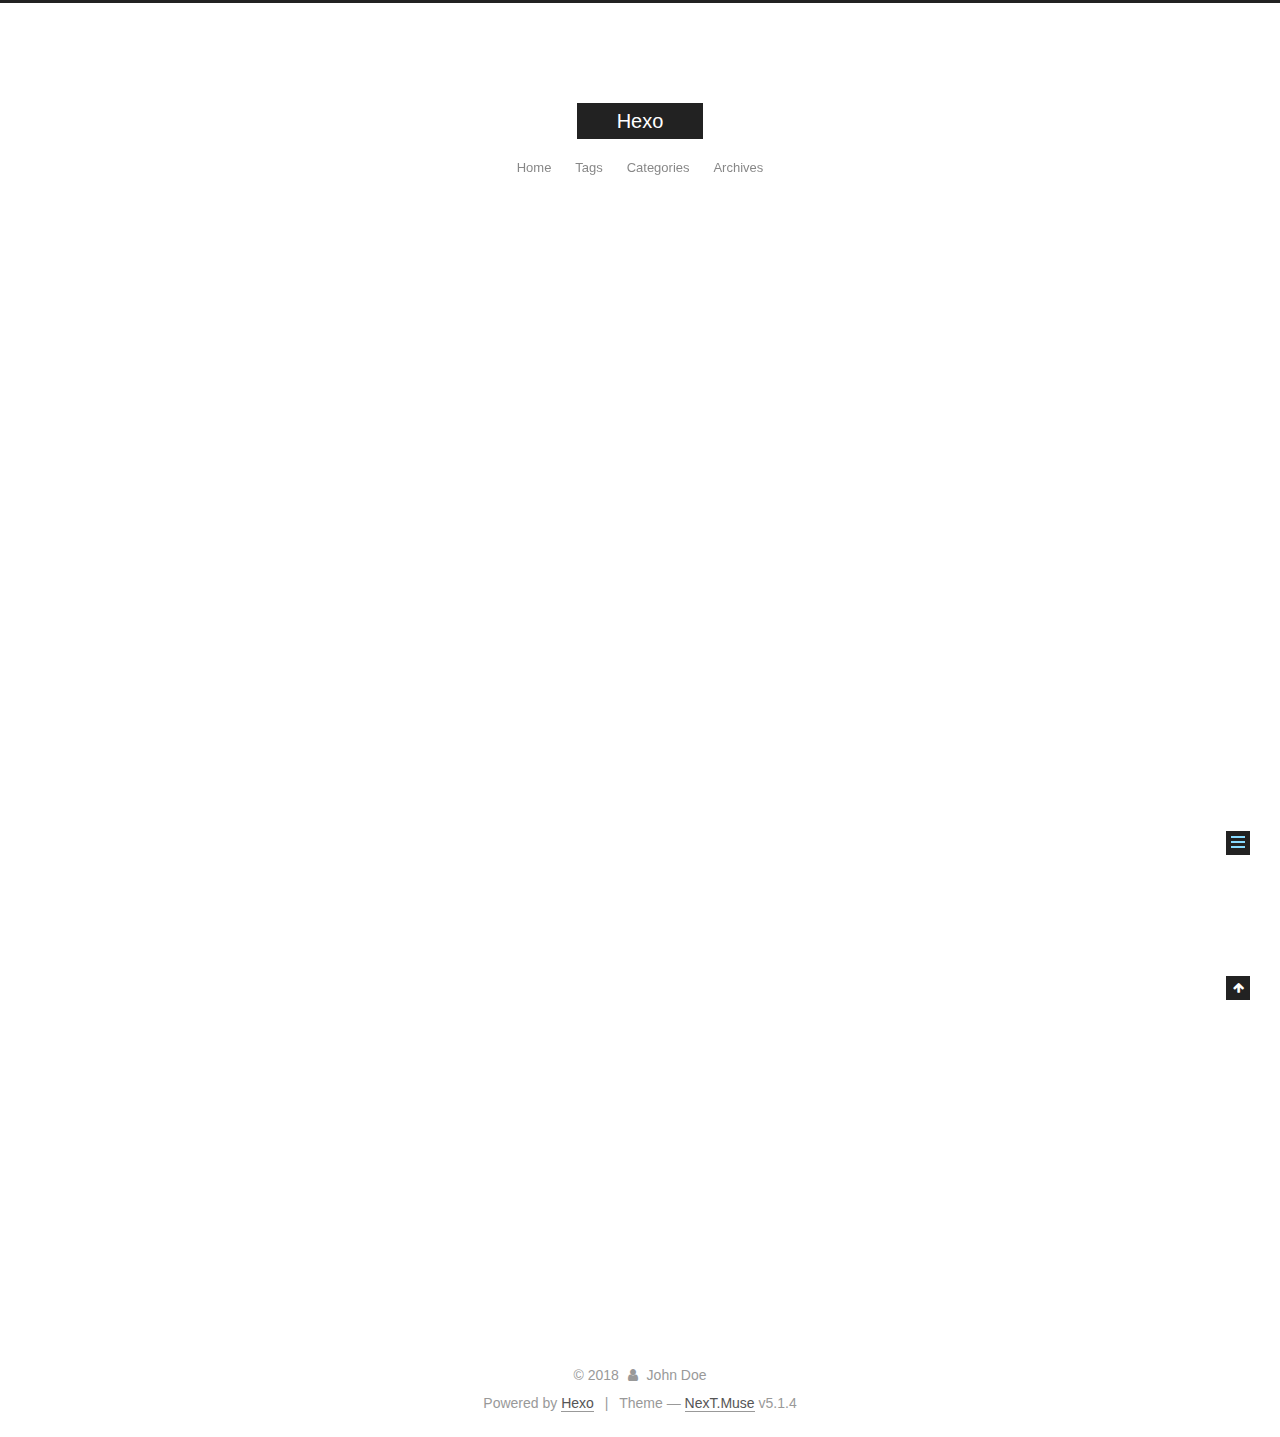
<file: 2018/12/24/hello-world/index.html>
<!DOCTYPE html>



  


<html class="theme-next muse use-motion" lang="">
<head><meta name="generator" content="Hexo 3.8.0">
  <meta charset="UTF-8">
<meta http-equiv="X-UA-Compatible" content="IE=edge">
<meta name="viewport" content="width=device-width, initial-scale=1, maximum-scale=1">
<meta name="theme-color" content="#222">









<meta http-equiv="Cache-Control" content="no-transform">
<meta http-equiv="Cache-Control" content="no-siteapp">
















  
  
  <link href="/lib/fancybox/source/jquery.fancybox.css?v=2.1.5" rel="stylesheet" type="text/css">







<link href="/lib/font-awesome/css/font-awesome.min.css?v=4.6.2" rel="stylesheet" type="text/css">

<link href="/css/main.css?v=5.1.4" rel="stylesheet" type="text/css">


  <link rel="apple-touch-icon" sizes="180x180" href="/images/apple-touch-icon-next.png?v=5.1.4">


  <link rel="icon" type="image/png" sizes="32x32" href="/images/favicon-32x32-next.png?v=5.1.4">


  <link rel="icon" type="image/png" sizes="16x16" href="/images/favicon-16x16-next.png?v=5.1.4">


  <link rel="mask-icon" href="/images/logo.svg?v=5.1.4" color="#222">





  <meta name="keywords" content="Hexo, NexT">










<meta name="description" content="Welcome to Hexo! This is your very first post. Check documentation for more info. If you get any problems when using Hexo, you can find the answer in troubleshooting or you can ask me on GitHub. Quick">
<meta property="og:type" content="article">
<meta property="og:title" content="Hello World">
<meta property="og:url" content="http://yoursite.com/2018/12/24/hello-world/index.html">
<meta property="og:site_name" content="Hexo">
<meta property="og:description" content="Welcome to Hexo! This is your very first post. Check documentation for more info. If you get any problems when using Hexo, you can find the answer in troubleshooting or you can ask me on GitHub. Quick">
<meta property="og:locale" content="default">
<meta property="og:updated_time" content="2018-12-24T03:04:22.815Z">
<meta name="twitter:card" content="summary">
<meta name="twitter:title" content="Hello World">
<meta name="twitter:description" content="Welcome to Hexo! This is your very first post. Check documentation for more info. If you get any problems when using Hexo, you can find the answer in troubleshooting or you can ask me on GitHub. Quick">



<script type="text/javascript" id="hexo.configurations">
  var NexT = window.NexT || {};
  var CONFIG = {
    root: '/',
    scheme: 'Muse',
    version: '5.1.4',
    sidebar: {"position":"left","display":"post","offset":12,"b2t":false,"scrollpercent":false,"onmobile":false},
    fancybox: true,
    tabs: true,
    motion: {"enable":true,"async":false,"transition":{"post_block":"fadeIn","post_header":"slideDownIn","post_body":"slideDownIn","coll_header":"slideLeftIn","sidebar":"slideUpIn"}},
    duoshuo: {
      userId: '0',
      author: 'Author'
    },
    algolia: {
      applicationID: '',
      apiKey: '',
      indexName: '',
      hits: {"per_page":10},
      labels: {"input_placeholder":"Search for Posts","hits_empty":"We didn't find any results for the search: ${query}","hits_stats":"${hits} results found in ${time} ms"}
    }
  };
</script>



  <link rel="canonical" href="http://yoursite.com/2018/12/24/hello-world/">





  <title>Hello World | Hexo</title>
  








</head>

<body itemscope="" itemtype="http://schema.org/WebPage" lang="default">

  
  
    
  

  <div class="container sidebar-position-left page-post-detail">
    <div class="headband"></div>

    <header id="header" class="header" itemscope="" itemtype="http://schema.org/WPHeader">
      <div class="header-inner"><div class="site-brand-wrapper">
  <div class="site-meta ">
    

    <div class="custom-logo-site-title">
      <a href="/" class="brand" rel="start">
        <span class="logo-line-before"><i></i></span>
        <span class="site-title">Hexo</span>
        <span class="logo-line-after"><i></i></span>
      </a>
    </div>
      
        <p class="site-subtitle"></p>
      
  </div>

  <div class="site-nav-toggle">
    <button>
      <span class="btn-bar"></span>
      <span class="btn-bar"></span>
      <span class="btn-bar"></span>
    </button>
  </div>
</div>

<nav class="site-nav">
  

  
    <ul id="menu" class="menu">
      
        
        <li class="menu-item menu-item-home">
          <a href="/" rel="section">
            
            Home
          </a>
        </li>
      
        
        <li class="menu-item menu-item-tags">
          <a href="/tags/" rel="section">
            
            Tags
          </a>
        </li>
      
        
        <li class="menu-item menu-item-categories">
          <a href="/categories/" rel="section">
            
            Categories
          </a>
        </li>
      
        
        <li class="menu-item menu-item-archives">
          <a href="/archives/" rel="section">
            
            Archives
          </a>
        </li>
      

      
    </ul>
  

  
</nav>



 </div>
    </header>

    <main id="main" class="main">
      <div class="main-inner">
        <div class="content-wrap">
          <div id="content" class="content">
            

  <div id="posts" class="posts-expand">
    

  

  
  
  

  <article class="post post-type-normal" itemscope="" itemtype="http://schema.org/Article">
  
  
  
  <div class="post-block">
    <link itemprop="mainEntityOfPage" href="http://yoursite.com/2018/12/24/hello-world/">

    <span hidden itemprop="author" itemscope="" itemtype="http://schema.org/Person">
      <meta itemprop="name" content="John Doe">
      <meta itemprop="description" content="">
      <meta itemprop="image" content="/images/avatar.gif">
    </span>

    <span hidden itemprop="publisher" itemscope="" itemtype="http://schema.org/Organization">
      <meta itemprop="name" content="Hexo">
    </span>

    
      <header class="post-header">

        
        
          <h1 class="post-title" itemprop="name headline">Hello World</h1>
        

        <div class="post-meta">
          <span class="post-time">
            
              <span class="post-meta-item-icon">
                <i class="fa fa-calendar-o"></i>
              </span>
              
                <span class="post-meta-item-text">Posted on</span>
              
              <time title="Post created" itemprop="dateCreated datePublished" datetime="2018-12-24T11:04:22+08:00">
                2018-12-24
              </time>
            

            

            
          </span>

          

          
            
          

          
          

          

          

          

        </div>
      </header>
    

    
    
    
    <div class="post-body" itemprop="articleBody">

      
      

      
        <p>Welcome to <a href="https://hexo.io/" target="_blank" rel="noopener">Hexo</a>! This is your very first post. Check <a href="https://hexo.io/docs/" target="_blank" rel="noopener">documentation</a> for more info. If you get any problems when using Hexo, you can find the answer in <a href="https://hexo.io/docs/troubleshooting.html" target="_blank" rel="noopener">troubleshooting</a> or you can ask me on <a href="https://github.com/hexojs/hexo/issues" target="_blank" rel="noopener">GitHub</a>.</p>
<h2 id="Quick-Start"><a href="#Quick-Start" class="headerlink" title="Quick Start"></a>Quick Start</h2><h3 id="Create-a-new-post"><a href="#Create-a-new-post" class="headerlink" title="Create a new post"></a>Create a new post</h3><figure class="highlight bash"><table><tr><td class="gutter"><pre><span class="line">1</span><br></pre></td><td class="code"><pre><span class="line">$ hexo new <span class="string">"My New Post"</span></span><br></pre></td></tr></table></figure>
<p>More info: <a href="https://hexo.io/docs/writing.html" target="_blank" rel="noopener">Writing</a></p>
<h3 id="Run-server"><a href="#Run-server" class="headerlink" title="Run server"></a>Run server</h3><figure class="highlight bash"><table><tr><td class="gutter"><pre><span class="line">1</span><br></pre></td><td class="code"><pre><span class="line">$ hexo server</span><br></pre></td></tr></table></figure>
<p>More info: <a href="https://hexo.io/docs/server.html" target="_blank" rel="noopener">Server</a></p>
<h3 id="Generate-static-files"><a href="#Generate-static-files" class="headerlink" title="Generate static files"></a>Generate static files</h3><figure class="highlight bash"><table><tr><td class="gutter"><pre><span class="line">1</span><br></pre></td><td class="code"><pre><span class="line">$ hexo generate</span><br></pre></td></tr></table></figure>
<p>More info: <a href="https://hexo.io/docs/generating.html" target="_blank" rel="noopener">Generating</a></p>
<h3 id="Deploy-to-remote-sites"><a href="#Deploy-to-remote-sites" class="headerlink" title="Deploy to remote sites"></a>Deploy to remote sites</h3><figure class="highlight bash"><table><tr><td class="gutter"><pre><span class="line">1</span><br></pre></td><td class="code"><pre><span class="line">$ hexo deploy</span><br></pre></td></tr></table></figure>
<p>More info: <a href="https://hexo.io/docs/deployment.html" target="_blank" rel="noopener">Deployment</a></p>

      
    </div>
    
    
    

    

    

    

    <footer class="post-footer">
      

      
      
      

      
        <div class="post-nav">
          <div class="post-nav-next post-nav-item">
            
          </div>

          <span class="post-nav-divider"></span>

          <div class="post-nav-prev post-nav-item">
            
              <a href="/2018/12/24/reactjs源码分析/" rel="prev" title="reactjs源码分析">
                reactjs源码分析 <i class="fa fa-chevron-right"></i>
              </a>
            
          </div>
        </div>
      

      
      
    </footer>
  </div>
  
  
  
  </article>



    <div class="post-spread">
      
    </div>
  </div>


          </div>
          


          

  



        </div>
        
          
  
  <div class="sidebar-toggle">
    <div class="sidebar-toggle-line-wrap">
      <span class="sidebar-toggle-line sidebar-toggle-line-first"></span>
      <span class="sidebar-toggle-line sidebar-toggle-line-middle"></span>
      <span class="sidebar-toggle-line sidebar-toggle-line-last"></span>
    </div>
  </div>

  <aside id="sidebar" class="sidebar">
    
    <div class="sidebar-inner">

      

      
        <ul class="sidebar-nav motion-element">
          <li class="sidebar-nav-toc sidebar-nav-active" data-target="post-toc-wrap">
            Table of Contents
          </li>
          <li class="sidebar-nav-overview" data-target="site-overview-wrap">
            Overview
          </li>
        </ul>
      

      <section class="site-overview-wrap sidebar-panel">
        <div class="site-overview">
          <div class="site-author motion-element" itemprop="author" itemscope="" itemtype="http://schema.org/Person">
            
              <p class="site-author-name" itemprop="name">John Doe</p>
              <p class="site-description motion-element" itemprop="description"></p>
          </div>

          <nav class="site-state motion-element">

            
              <div class="site-state-item site-state-posts">
              
                <a href="/archives/">
              
                  <span class="site-state-item-count">2</span>
                  <span class="site-state-item-name">posts</span>
                </a>
              </div>
            

            

            

          </nav>

          

          

          
          

          
          

          

        </div>
      </section>

      
      <!--noindex-->
        <section class="post-toc-wrap motion-element sidebar-panel sidebar-panel-active">
          <div class="post-toc">

            
              
            

            
              <div class="post-toc-content"><ol class="nav"><li class="nav-item nav-level-2"><a class="nav-link" href="#Quick-Start"><span class="nav-number">1.</span> <span class="nav-text">Quick Start</span></a><ol class="nav-child"><li class="nav-item nav-level-3"><a class="nav-link" href="#Create-a-new-post"><span class="nav-number">1.1.</span> <span class="nav-text">Create a new post</span></a></li><li class="nav-item nav-level-3"><a class="nav-link" href="#Run-server"><span class="nav-number">1.2.</span> <span class="nav-text">Run server</span></a></li><li class="nav-item nav-level-3"><a class="nav-link" href="#Generate-static-files"><span class="nav-number">1.3.</span> <span class="nav-text">Generate static files</span></a></li><li class="nav-item nav-level-3"><a class="nav-link" href="#Deploy-to-remote-sites"><span class="nav-number">1.4.</span> <span class="nav-text">Deploy to remote sites</span></a></li></ol></li></ol></div>
            

          </div>
        </section>
      <!--/noindex-->
      

      

    </div>
  </aside>


        
      </div>
    </main>

    <footer id="footer" class="footer">
      <div class="footer-inner">
        <div class="copyright">&copy; <span itemprop="copyrightYear">2018</span>
  <span class="with-love">
    <i class="fa fa-user"></i>
  </span>
  <span class="author" itemprop="copyrightHolder">John Doe</span>

  
</div>


  <div class="powered-by">Powered by <a class="theme-link" target="_blank" href="https://hexo.io">Hexo</a></div>



  <span class="post-meta-divider">|</span>



  <div class="theme-info">Theme &mdash; <a class="theme-link" target="_blank" href="https://github.com/iissnan/hexo-theme-next">NexT.Muse</a> v5.1.4</div>




        







        
      </div>
    </footer>

    
      <div class="back-to-top">
        <i class="fa fa-arrow-up"></i>
        
      </div>
    

    

  </div>

  

<script type="text/javascript">
  if (Object.prototype.toString.call(window.Promise) !== '[object Function]') {
    window.Promise = null;
  }
</script>









  












  
  
    <script type="text/javascript" src="/lib/jquery/index.js?v=2.1.3"></script>
  

  
  
    <script type="text/javascript" src="/lib/fastclick/lib/fastclick.min.js?v=1.0.6"></script>
  

  
  
    <script type="text/javascript" src="/lib/jquery_lazyload/jquery.lazyload.js?v=1.9.7"></script>
  

  
  
    <script type="text/javascript" src="/lib/velocity/velocity.min.js?v=1.2.1"></script>
  

  
  
    <script type="text/javascript" src="/lib/velocity/velocity.ui.min.js?v=1.2.1"></script>
  

  
  
    <script type="text/javascript" src="/lib/fancybox/source/jquery.fancybox.pack.js?v=2.1.5"></script>
  


  


  <script type="text/javascript" src="/js/src/utils.js?v=5.1.4"></script>

  <script type="text/javascript" src="/js/src/motion.js?v=5.1.4"></script>



  
  

  
  <script type="text/javascript" src="/js/src/scrollspy.js?v=5.1.4"></script>
<script type="text/javascript" src="/js/src/post-details.js?v=5.1.4"></script>



  


  <script type="text/javascript" src="/js/src/bootstrap.js?v=5.1.4"></script>



  


  




	





  





  












  





  

  

  

  
  

  

  

  

</body>
</html>
</file>
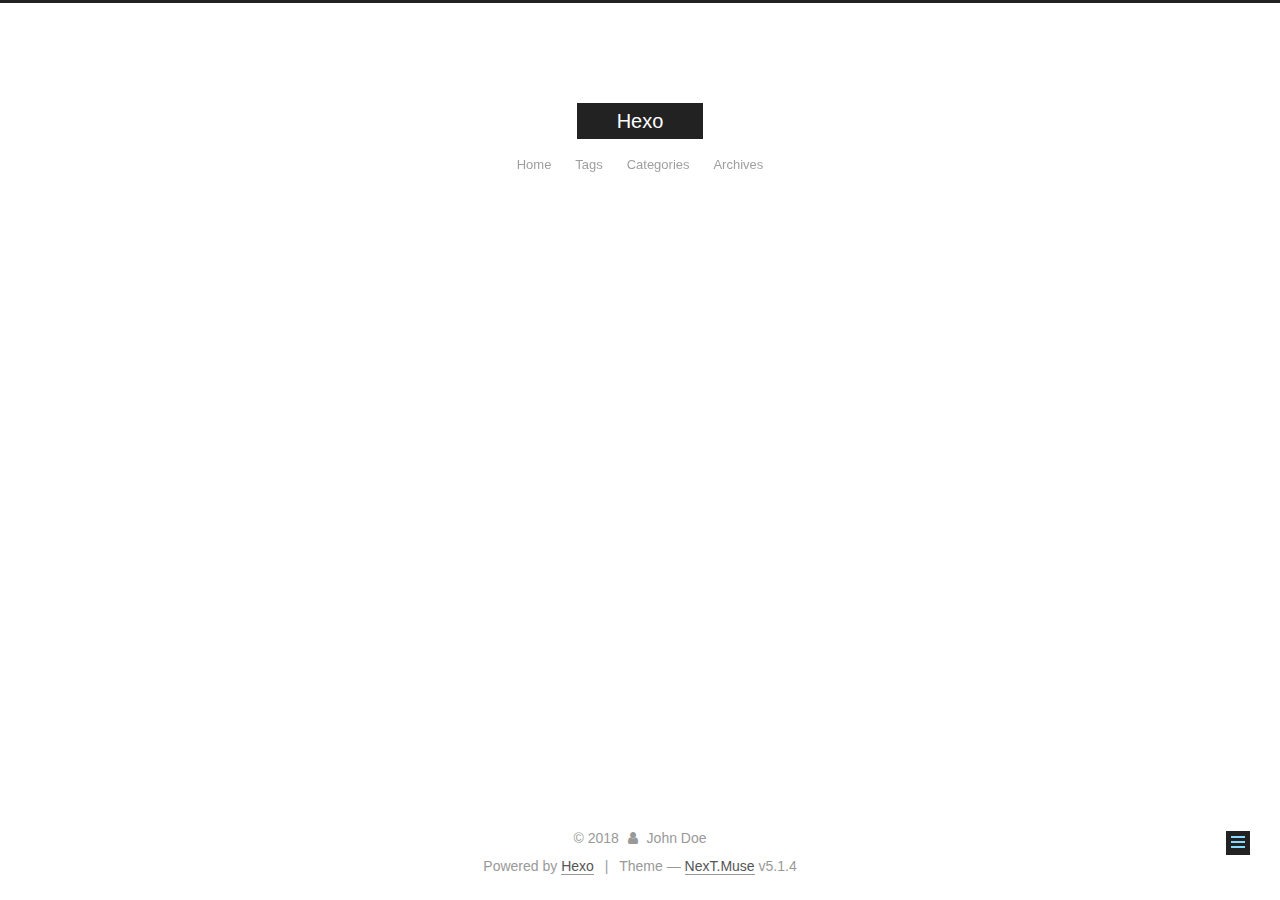
<file: 2018/12/24/reactjs源码分析/index.html>
<!DOCTYPE html>



  


<html class="theme-next muse use-motion" lang="">
<head><meta name="generator" content="Hexo 3.8.0">
  <meta charset="UTF-8">
<meta http-equiv="X-UA-Compatible" content="IE=edge">
<meta name="viewport" content="width=device-width, initial-scale=1, maximum-scale=1">
<meta name="theme-color" content="#222">









<meta http-equiv="Cache-Control" content="no-transform">
<meta http-equiv="Cache-Control" content="no-siteapp">
















  
  
  <link href="/lib/fancybox/source/jquery.fancybox.css?v=2.1.5" rel="stylesheet" type="text/css">







<link href="/lib/font-awesome/css/font-awesome.min.css?v=4.6.2" rel="stylesheet" type="text/css">

<link href="/css/main.css?v=5.1.4" rel="stylesheet" type="text/css">


  <link rel="apple-touch-icon" sizes="180x180" href="/images/apple-touch-icon-next.png?v=5.1.4">


  <link rel="icon" type="image/png" sizes="32x32" href="/images/favicon-32x32-next.png?v=5.1.4">


  <link rel="icon" type="image/png" sizes="16x16" href="/images/favicon-16x16-next.png?v=5.1.4">


  <link rel="mask-icon" href="/images/logo.svg?v=5.1.4" color="#222">





  <meta name="keywords" content="Hexo, NexT">










<meta name="description" content="分析` bash$ hexo new “My New Post”">
<meta property="og:type" content="article">
<meta property="og:title" content="reactjs源码分析">
<meta property="og:url" content="http://yoursite.com/2018/12/24/reactjs源码分析/index.html">
<meta property="og:site_name" content="Hexo">
<meta property="og:description" content="分析` bash$ hexo new “My New Post”">
<meta property="og:locale" content="default">
<meta property="og:updated_time" content="2018-12-24T06:11:43.759Z">
<meta name="twitter:card" content="summary">
<meta name="twitter:title" content="reactjs源码分析">
<meta name="twitter:description" content="分析` bash$ hexo new “My New Post”">



<script type="text/javascript" id="hexo.configurations">
  var NexT = window.NexT || {};
  var CONFIG = {
    root: '/',
    scheme: 'Muse',
    version: '5.1.4',
    sidebar: {"position":"left","display":"post","offset":12,"b2t":false,"scrollpercent":false,"onmobile":false},
    fancybox: true,
    tabs: true,
    motion: {"enable":true,"async":false,"transition":{"post_block":"fadeIn","post_header":"slideDownIn","post_body":"slideDownIn","coll_header":"slideLeftIn","sidebar":"slideUpIn"}},
    duoshuo: {
      userId: '0',
      author: 'Author'
    },
    algolia: {
      applicationID: '',
      apiKey: '',
      indexName: '',
      hits: {"per_page":10},
      labels: {"input_placeholder":"Search for Posts","hits_empty":"We didn't find any results for the search: ${query}","hits_stats":"${hits} results found in ${time} ms"}
    }
  };
</script>



  <link rel="canonical" href="http://yoursite.com/2018/12/24/reactjs源码分析/">





  <title>reactjs源码分析 | Hexo</title>
  








</head>

<body itemscope="" itemtype="http://schema.org/WebPage" lang="default">

  
  
    
  

  <div class="container sidebar-position-left page-post-detail">
    <div class="headband"></div>

    <header id="header" class="header" itemscope="" itemtype="http://schema.org/WPHeader">
      <div class="header-inner"><div class="site-brand-wrapper">
  <div class="site-meta ">
    

    <div class="custom-logo-site-title">
      <a href="/" class="brand" rel="start">
        <span class="logo-line-before"><i></i></span>
        <span class="site-title">Hexo</span>
        <span class="logo-line-after"><i></i></span>
      </a>
    </div>
      
        <p class="site-subtitle"></p>
      
  </div>

  <div class="site-nav-toggle">
    <button>
      <span class="btn-bar"></span>
      <span class="btn-bar"></span>
      <span class="btn-bar"></span>
    </button>
  </div>
</div>

<nav class="site-nav">
  

  
    <ul id="menu" class="menu">
      
        
        <li class="menu-item menu-item-home">
          <a href="/" rel="section">
            
            Home
          </a>
        </li>
      
        
        <li class="menu-item menu-item-tags">
          <a href="/tags/" rel="section">
            
            Tags
          </a>
        </li>
      
        
        <li class="menu-item menu-item-categories">
          <a href="/categories/" rel="section">
            
            Categories
          </a>
        </li>
      
        
        <li class="menu-item menu-item-archives">
          <a href="/archives/" rel="section">
            
            Archives
          </a>
        </li>
      

      
    </ul>
  

  
</nav>



 </div>
    </header>

    <main id="main" class="main">
      <div class="main-inner">
        <div class="content-wrap">
          <div id="content" class="content">
            

  <div id="posts" class="posts-expand">
    

  

  
  
  

  <article class="post post-type-normal" itemscope="" itemtype="http://schema.org/Article">
  
  
  
  <div class="post-block">
    <link itemprop="mainEntityOfPage" href="http://yoursite.com/2018/12/24/reactjs源码分析/">

    <span hidden itemprop="author" itemscope="" itemtype="http://schema.org/Person">
      <meta itemprop="name" content="John Doe">
      <meta itemprop="description" content="">
      <meta itemprop="image" content="/images/avatar.gif">
    </span>

    <span hidden itemprop="publisher" itemscope="" itemtype="http://schema.org/Organization">
      <meta itemprop="name" content="Hexo">
    </span>

    
      <header class="post-header">

        
        
          <h1 class="post-title" itemprop="name headline">reactjs源码分析</h1>
        

        <div class="post-meta">
          <span class="post-time">
            
              <span class="post-meta-item-icon">
                <i class="fa fa-calendar-o"></i>
              </span>
              
                <span class="post-meta-item-text">Posted on</span>
              
              <time title="Post created" itemprop="dateCreated datePublished" datetime="2018-12-24T14:09:17+08:00">
                2018-12-24
              </time>
            

            

            
          </span>

          

          
            
          

          
          

          

          

          

        </div>
      </header>
    

    
    
    
    <div class="post-body" itemprop="articleBody">

      
      

      
        <h3 id="分析"><a href="#分析" class="headerlink" title="分析"></a>分析</h3><p><code>`</code> bash<br>$ hexo new “My New Post”</p>

      
    </div>
    
    
    

    

    

    

    <footer class="post-footer">
      

      
      
      

      
        <div class="post-nav">
          <div class="post-nav-next post-nav-item">
            
              <a href="/2018/12/24/hello-world/" rel="next" title="Hello World">
                <i class="fa fa-chevron-left"></i> Hello World
              </a>
            
          </div>

          <span class="post-nav-divider"></span>

          <div class="post-nav-prev post-nav-item">
            
          </div>
        </div>
      

      
      
    </footer>
  </div>
  
  
  
  </article>



    <div class="post-spread">
      
    </div>
  </div>


          </div>
          


          

  



        </div>
        
          
  
  <div class="sidebar-toggle">
    <div class="sidebar-toggle-line-wrap">
      <span class="sidebar-toggle-line sidebar-toggle-line-first"></span>
      <span class="sidebar-toggle-line sidebar-toggle-line-middle"></span>
      <span class="sidebar-toggle-line sidebar-toggle-line-last"></span>
    </div>
  </div>

  <aside id="sidebar" class="sidebar">
    
    <div class="sidebar-inner">

      

      
        <ul class="sidebar-nav motion-element">
          <li class="sidebar-nav-toc sidebar-nav-active" data-target="post-toc-wrap">
            Table of Contents
          </li>
          <li class="sidebar-nav-overview" data-target="site-overview-wrap">
            Overview
          </li>
        </ul>
      

      <section class="site-overview-wrap sidebar-panel">
        <div class="site-overview">
          <div class="site-author motion-element" itemprop="author" itemscope="" itemtype="http://schema.org/Person">
            
              <p class="site-author-name" itemprop="name">John Doe</p>
              <p class="site-description motion-element" itemprop="description"></p>
          </div>

          <nav class="site-state motion-element">

            
              <div class="site-state-item site-state-posts">
              
                <a href="/archives/">
              
                  <span class="site-state-item-count">2</span>
                  <span class="site-state-item-name">posts</span>
                </a>
              </div>
            

            

            

          </nav>

          

          

          
          

          
          

          

        </div>
      </section>

      
      <!--noindex-->
        <section class="post-toc-wrap motion-element sidebar-panel sidebar-panel-active">
          <div class="post-toc">

            
              
            

            
              <div class="post-toc-content"><ol class="nav"><li class="nav-item nav-level-3"><a class="nav-link" href="#分析"><span class="nav-number">1.</span> <span class="nav-text">分析</span></a></li></ol></div>
            

          </div>
        </section>
      <!--/noindex-->
      

      

    </div>
  </aside>


        
      </div>
    </main>

    <footer id="footer" class="footer">
      <div class="footer-inner">
        <div class="copyright">&copy; <span itemprop="copyrightYear">2018</span>
  <span class="with-love">
    <i class="fa fa-user"></i>
  </span>
  <span class="author" itemprop="copyrightHolder">John Doe</span>

  
</div>


  <div class="powered-by">Powered by <a class="theme-link" target="_blank" href="https://hexo.io">Hexo</a></div>



  <span class="post-meta-divider">|</span>



  <div class="theme-info">Theme &mdash; <a class="theme-link" target="_blank" href="https://github.com/iissnan/hexo-theme-next">NexT.Muse</a> v5.1.4</div>




        







        
      </div>
    </footer>

    
      <div class="back-to-top">
        <i class="fa fa-arrow-up"></i>
        
      </div>
    

    

  </div>

  

<script type="text/javascript">
  if (Object.prototype.toString.call(window.Promise) !== '[object Function]') {
    window.Promise = null;
  }
</script>









  












  
  
    <script type="text/javascript" src="/lib/jquery/index.js?v=2.1.3"></script>
  

  
  
    <script type="text/javascript" src="/lib/fastclick/lib/fastclick.min.js?v=1.0.6"></script>
  

  
  
    <script type="text/javascript" src="/lib/jquery_lazyload/jquery.lazyload.js?v=1.9.7"></script>
  

  
  
    <script type="text/javascript" src="/lib/velocity/velocity.min.js?v=1.2.1"></script>
  

  
  
    <script type="text/javascript" src="/lib/velocity/velocity.ui.min.js?v=1.2.1"></script>
  

  
  
    <script type="text/javascript" src="/lib/fancybox/source/jquery.fancybox.pack.js?v=2.1.5"></script>
  


  


  <script type="text/javascript" src="/js/src/utils.js?v=5.1.4"></script>

  <script type="text/javascript" src="/js/src/motion.js?v=5.1.4"></script>



  
  

  
  <script type="text/javascript" src="/js/src/scrollspy.js?v=5.1.4"></script>
<script type="text/javascript" src="/js/src/post-details.js?v=5.1.4"></script>



  


  <script type="text/javascript" src="/js/src/bootstrap.js?v=5.1.4"></script>



  


  




	





  





  












  





  

  

  

  
  

  

  

  

</body>
</html>
</file>
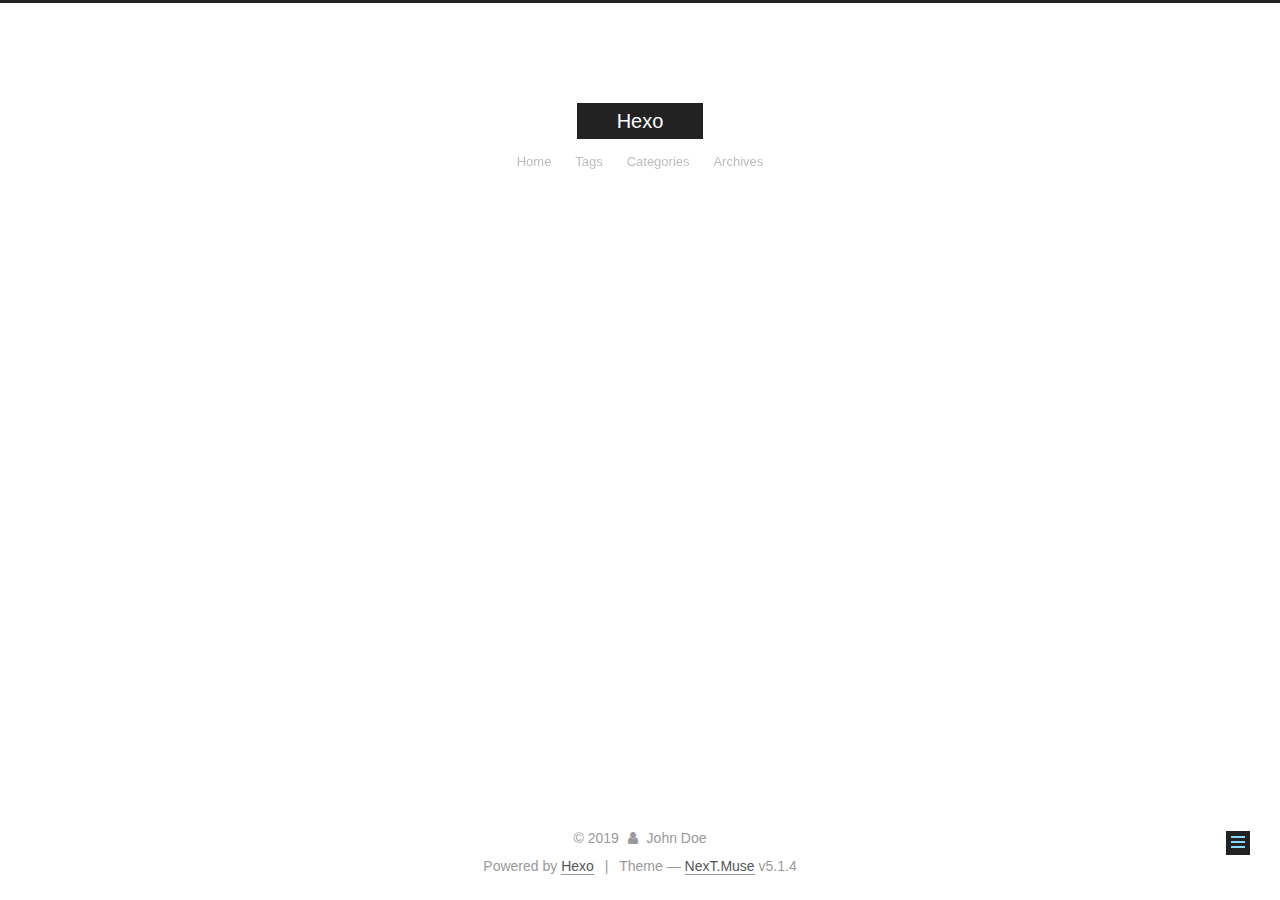
<file: 2019/01/08/2019-flag/index.html>
<!DOCTYPE html>



  


<html class="theme-next muse use-motion" lang="">
<head><meta name="generator" content="Hexo 3.8.0">
  <meta charset="UTF-8">
<meta http-equiv="X-UA-Compatible" content="IE=edge">
<meta name="viewport" content="width=device-width, initial-scale=1, maximum-scale=1">
<meta name="theme-color" content="#222">









<meta http-equiv="Cache-Control" content="no-transform">
<meta http-equiv="Cache-Control" content="no-siteapp">
















  
  
  <link href="/lib/fancybox/source/jquery.fancybox.css?v=2.1.5" rel="stylesheet" type="text/css">







<link href="/lib/font-awesome/css/font-awesome.min.css?v=4.6.2" rel="stylesheet" type="text/css">

<link href="/css/main.css?v=5.1.4" rel="stylesheet" type="text/css">


  <link rel="apple-touch-icon" sizes="180x180" href="/images/apple-touch-icon-next.png?v=5.1.4">


  <link rel="icon" type="image/png" sizes="32x32" href="/images/favicon-32x32-next.png?v=5.1.4">


  <link rel="icon" type="image/png" sizes="16x16" href="/images/favicon-16x16-next.png?v=5.1.4">


  <link rel="mask-icon" href="/images/logo.svg?v=5.1.4" color="#222">





  <meta name="keywords" content="2019 flag m,">










<meta name="description" content="titlesubtitlecontent">
<meta name="keywords" content="2019 flag m">
<meta property="og:type" content="article">
<meta property="og:title" content="2019 flag">
<meta property="og:url" content="http://yoursite.com/2019/01/08/2019-flag/index.html">
<meta property="og:site_name" content="Hexo">
<meta property="og:description" content="titlesubtitlecontent">
<meta property="og:locale" content="default">
<meta property="og:updated_time" content="2019-01-08T03:28:06.725Z">
<meta name="twitter:card" content="summary">
<meta name="twitter:title" content="2019 flag">
<meta name="twitter:description" content="titlesubtitlecontent">



<script type="text/javascript" id="hexo.configurations">
  var NexT = window.NexT || {};
  var CONFIG = {
    root: '/',
    scheme: 'Muse',
    version: '5.1.4',
    sidebar: {"position":"left","display":"post","offset":12,"b2t":false,"scrollpercent":false,"onmobile":false},
    fancybox: true,
    tabs: true,
    motion: {"enable":true,"async":false,"transition":{"post_block":"fadeIn","post_header":"slideDownIn","post_body":"slideDownIn","coll_header":"slideLeftIn","sidebar":"slideUpIn"}},
    duoshuo: {
      userId: '0',
      author: 'Author'
    },
    algolia: {
      applicationID: '',
      apiKey: '',
      indexName: '',
      hits: {"per_page":10},
      labels: {"input_placeholder":"Search for Posts","hits_empty":"We didn't find any results for the search: ${query}","hits_stats":"${hits} results found in ${time} ms"}
    }
  };
</script>



  <link rel="canonical" href="http://yoursite.com/2019/01/08/2019-flag/">





  <title>2019 flag | Hexo</title>
  








</head>

<body itemscope="" itemtype="http://schema.org/WebPage" lang="default">

  
  
    
  

  <div class="container sidebar-position-left page-post-detail">
    <div class="headband"></div>

    <header id="header" class="header" itemscope="" itemtype="http://schema.org/WPHeader">
      <div class="header-inner"><div class="site-brand-wrapper">
  <div class="site-meta ">
    

    <div class="custom-logo-site-title">
      <a href="/" class="brand" rel="start">
        <span class="logo-line-before"><i></i></span>
        <span class="site-title">Hexo</span>
        <span class="logo-line-after"><i></i></span>
      </a>
    </div>
      
        <p class="site-subtitle"></p>
      
  </div>

  <div class="site-nav-toggle">
    <button>
      <span class="btn-bar"></span>
      <span class="btn-bar"></span>
      <span class="btn-bar"></span>
    </button>
  </div>
</div>

<nav class="site-nav">
  

  
    <ul id="menu" class="menu">
      
        
        <li class="menu-item menu-item-home">
          <a href="/" rel="section">
            
            Home
          </a>
        </li>
      
        
        <li class="menu-item menu-item-tags">
          <a href="/tags/" rel="section">
            
            Tags
          </a>
        </li>
      
        
        <li class="menu-item menu-item-categories">
          <a href="/categories/" rel="section">
            
            Categories
          </a>
        </li>
      
        
        <li class="menu-item menu-item-archives">
          <a href="/archives/" rel="section">
            
            Archives
          </a>
        </li>
      

      
    </ul>
  

  
</nav>



 </div>
    </header>

    <main id="main" class="main">
      <div class="main-inner">
        <div class="content-wrap">
          <div id="content" class="content">
            

  <div id="posts" class="posts-expand">
    

  

  
  
  

  <article class="post post-type-normal" itemscope="" itemtype="http://schema.org/Article">
  
  
  
  <div class="post-block">
    <link itemprop="mainEntityOfPage" href="http://yoursite.com/2019/01/08/2019-flag/">

    <span hidden itemprop="author" itemscope="" itemtype="http://schema.org/Person">
      <meta itemprop="name" content="John Doe">
      <meta itemprop="description" content="">
      <meta itemprop="image" content="/images/avatar.gif">
    </span>

    <span hidden itemprop="publisher" itemscope="" itemtype="http://schema.org/Organization">
      <meta itemprop="name" content="Hexo">
    </span>

    
      <header class="post-header">

        
        
          <h1 class="post-title" itemprop="name headline">2019 flag</h1>
        

        <div class="post-meta">
          <span class="post-time">
            
              <span class="post-meta-item-icon">
                <i class="fa fa-calendar-o"></i>
              </span>
              
                <span class="post-meta-item-text">Posted on</span>
              
              <time title="Post created" itemprop="dateCreated datePublished" datetime="2019-01-08T11:18:16+08:00">
                2019-01-08
              </time>
            

            

            
          </span>

          

          
            
          

          
          

          

          

          

        </div>
      </header>
    

    
    
    
    <div class="post-body" itemprop="articleBody">

      
      

      
        <h2 id="title"><a href="#title" class="headerlink" title="title"></a>title</h2><h3 id="subtitle"><a href="#subtitle" class="headerlink" title="subtitle"></a>subtitle</h3><p>content</p>

      
    </div>
    
    
    

    

    

    

    <footer class="post-footer">
      
        <div class="post-tags">
          
            <a href="/tags/2019-flag-m/" rel="tag"># 2019 flag m</a>
          
        </div>
      

      
      
      

      
        <div class="post-nav">
          <div class="post-nav-next post-nav-item">
            
              <a href="/2018/12/24/reactjs源码分析/" rel="next" title="reactjs源码分析">
                <i class="fa fa-chevron-left"></i> reactjs源码分析
              </a>
            
          </div>

          <span class="post-nav-divider"></span>

          <div class="post-nav-prev post-nav-item">
            
          </div>
        </div>
      

      
      
    </footer>
  </div>
  
  
  
  </article>



    <div class="post-spread">
      
    </div>
  </div>


          </div>
          


          

  



        </div>
        
          
  
  <div class="sidebar-toggle">
    <div class="sidebar-toggle-line-wrap">
      <span class="sidebar-toggle-line sidebar-toggle-line-first"></span>
      <span class="sidebar-toggle-line sidebar-toggle-line-middle"></span>
      <span class="sidebar-toggle-line sidebar-toggle-line-last"></span>
    </div>
  </div>

  <aside id="sidebar" class="sidebar">
    
    <div class="sidebar-inner">

      

      
        <ul class="sidebar-nav motion-element">
          <li class="sidebar-nav-toc sidebar-nav-active" data-target="post-toc-wrap">
            Table of Contents
          </li>
          <li class="sidebar-nav-overview" data-target="site-overview-wrap">
            Overview
          </li>
        </ul>
      

      <section class="site-overview-wrap sidebar-panel">
        <div class="site-overview">
          <div class="site-author motion-element" itemprop="author" itemscope="" itemtype="http://schema.org/Person">
            
              <p class="site-author-name" itemprop="name">John Doe</p>
              <p class="site-description motion-element" itemprop="description"></p>
          </div>

          <nav class="site-state motion-element">

            
              <div class="site-state-item site-state-posts">
              
                <a href="/archives/">
              
                  <span class="site-state-item-count">3</span>
                  <span class="site-state-item-name">posts</span>
                </a>
              </div>
            

            

            
              
              
              <div class="site-state-item site-state-tags">
                
                  <span class="site-state-item-count">1</span>
                  <span class="site-state-item-name">tags</span>
                
              </div>
            

          </nav>

          

          

          
          

          
          

          

        </div>
      </section>

      
      <!--noindex-->
        <section class="post-toc-wrap motion-element sidebar-panel sidebar-panel-active">
          <div class="post-toc">

            
              
            

            
              <div class="post-toc-content"><ol class="nav"><li class="nav-item nav-level-2"><a class="nav-link" href="#title"><span class="nav-number">1.</span> <span class="nav-text">title</span></a><ol class="nav-child"><li class="nav-item nav-level-3"><a class="nav-link" href="#subtitle"><span class="nav-number">1.1.</span> <span class="nav-text">subtitle</span></a></li></ol></li></ol></div>
            

          </div>
        </section>
      <!--/noindex-->
      

      

    </div>
  </aside>


        
      </div>
    </main>

    <footer id="footer" class="footer">
      <div class="footer-inner">
        <div class="copyright">&copy; <span itemprop="copyrightYear">2019</span>
  <span class="with-love">
    <i class="fa fa-user"></i>
  </span>
  <span class="author" itemprop="copyrightHolder">John Doe</span>

  
</div>


  <div class="powered-by">Powered by <a class="theme-link" target="_blank" href="https://hexo.io">Hexo</a></div>



  <span class="post-meta-divider">|</span>



  <div class="theme-info">Theme &mdash; <a class="theme-link" target="_blank" href="https://github.com/iissnan/hexo-theme-next">NexT.Muse</a> v5.1.4</div>




        







        
      </div>
    </footer>

    
      <div class="back-to-top">
        <i class="fa fa-arrow-up"></i>
        
      </div>
    

    

  </div>

  

<script type="text/javascript">
  if (Object.prototype.toString.call(window.Promise) !== '[object Function]') {
    window.Promise = null;
  }
</script>









  












  
  
    <script type="text/javascript" src="/lib/jquery/index.js?v=2.1.3"></script>
  

  
  
    <script type="text/javascript" src="/lib/fastclick/lib/fastclick.min.js?v=1.0.6"></script>
  

  
  
    <script type="text/javascript" src="/lib/jquery_lazyload/jquery.lazyload.js?v=1.9.7"></script>
  

  
  
    <script type="text/javascript" src="/lib/velocity/velocity.min.js?v=1.2.1"></script>
  

  
  
    <script type="text/javascript" src="/lib/velocity/velocity.ui.min.js?v=1.2.1"></script>
  

  
  
    <script type="text/javascript" src="/lib/fancybox/source/jquery.fancybox.pack.js?v=2.1.5"></script>
  


  


  <script type="text/javascript" src="/js/src/utils.js?v=5.1.4"></script>

  <script type="text/javascript" src="/js/src/motion.js?v=5.1.4"></script>



  
  

  
  <script type="text/javascript" src="/js/src/scrollspy.js?v=5.1.4"></script>
<script type="text/javascript" src="/js/src/post-details.js?v=5.1.4"></script>



  


  <script type="text/javascript" src="/js/src/bootstrap.js?v=5.1.4"></script>



  


  




	





  





  












  





  

  

  

  
  

  

  

  

</body>
</html>
</file>
<file: css/main.css>
/* normalize.css v3.0.2 | MIT License | git.io/normalize */
html {
  font-family: sans-serif; /* 1 */
  -ms-text-size-adjust: 100%; /* 2 */
  -webkit-text-size-adjust: 100%; /* 2 */
}
body {
  margin: 0;
}
article,
aside,
details,
figcaption,
figure,
footer,
header,
hgroup,
main,
menu,
nav,
section,
summary {
  display: block;
}
audio,
canvas,
progress,
video {
  display: inline-block; /* 1 */
  vertical-align: baseline; /* 2 */
}
audio:not([controls]) {
  display: none;
  height: 0;
}
[hidden],
template {
  display: none;
}
a {
  background-color: transparent;
}
a:active,
a:hover {
  outline: 0;
}
abbr[title] {
  border-bottom: 1px dotted;
}
b,
strong {
  font-weight: bold;
}
dfn {
  font-style: italic;
}
h1 {
  font-size: 2em;
  margin: 0.67em 0;
}
mark {
  background: #ff0;
  color: #000;
}
small {
  font-size: 80%;
}
sub,
sup {
  font-size: 75%;
  line-height: 0;
  position: relative;
  vertical-align: baseline;
}
sup {
  top: -0.5em;
}
sub {
  bottom: -0.25em;
}
img {
  border: 0;
}
svg:not(:root) {
  overflow: hidden;
}
figure {
  margin: 1em 40px;
}
hr {
  -moz-box-sizing: content-box;
  box-sizing: content-box;
  height: 0;
}
pre {
  overflow: auto;
}
code,
kbd,
pre,
samp {
  font-family: monospace, monospace;
  font-size: 1em;
}
button,
input,
optgroup,
select,
textarea {
  color: inherit; /* 1 */
  font: inherit; /* 2 */
  margin: 0; /* 3 */
}
button {
  overflow: visible;
}
button,
select {
  text-transform: none;
}
button,
html input[type="button"],
input[type="reset"],
input[type="submit"] {
  -webkit-appearance: button; /* 2 */
  cursor: pointer; /* 3 */
}
button[disabled],
html input[disabled] {
  cursor: default;
}
button::-moz-focus-inner,
input::-moz-focus-inner {
  border: 0;
  padding: 0;
}
input {
  line-height: normal;
}
input[type="checkbox"],
input[type="radio"] {
  box-sizing: border-box; /* 1 */
  padding: 0; /* 2 */
}
input[type="number"]::-webkit-inner-spin-button,
input[type="number"]::-webkit-outer-spin-button {
  height: auto;
}
input[type="search"] {
  -webkit-appearance: textfield; /* 1 */
  -moz-box-sizing: content-box;
  -webkit-box-sizing: content-box; /* 2 */
  box-sizing: content-box;
}
input[type="search"]::-webkit-search-cancel-button,
input[type="search"]::-webkit-search-decoration {
  -webkit-appearance: none;
}
fieldset {
  border: 1px solid #c0c0c0;
  margin: 0 2px;
  padding: 0.35em 0.625em 0.75em;
}
legend {
  border: 0; /* 1 */
  padding: 0; /* 2 */
}
textarea {
  overflow: auto;
}
optgroup {
  font-weight: bold;
}
table {
  border-collapse: collapse;
  border-spacing: 0;
}
td,
th {
  padding: 0;
}
::selection {
  background: #262a30;
  color: #fff;
}
body {
  position: relative;
  font-family: 'Lato', "PingFang SC", "Microsoft YaHei", sans-serif;
  font-size: 14px;
  line-height: 2;
  color: #555;
  background: #fff;
}
@media (max-width: 767px) {
  body {
    padding-right: 0 !important;
  }
}
@media (min-width: 768px) and (max-width: 991px) {
  body {
    padding-right: 0 !important;
  }
}
@media (min-width: 1600px) {
  body {
    font-size: 16px;
  }
}
h1,
h2,
h3,
h4,
h5,
h6 {
  margin: 0;
  padding: 0;
  font-weight: bold;
  line-height: 1.5;
  font-family: 'Lato', "PingFang SC", "Microsoft YaHei", sans-serif;
}
h2,
h3,
h4,
h5,
h6 {
  margin: 20px 0 15px;
}
h1 {
  font-size: 22px;
}
@media (max-width: 767px) {
  h1 {
    font-size: 18px;
  }
}
h2 {
  font-size: 20px;
}
@media (max-width: 767px) {
  h2 {
    font-size: 16px;
  }
}
h3 {
  font-size: 18px;
}
@media (max-width: 767px) {
  h3 {
    font-size: 14px;
  }
}
h4 {
  font-size: 16px;
}
@media (max-width: 767px) {
  h4 {
    font-size: 12px;
  }
}
h5 {
  font-size: 14px;
}
@media (max-width: 767px) {
  h5 {
    font-size: 10px;
  }
}
h6 {
  font-size: 12px;
}
@media (max-width: 767px) {
  h6 {
    font-size: 8px;
  }
}
p {
  margin: 0 0 20px 0;
}
a {
  color: #555;
  text-decoration: none;
  outline: none;
  border-bottom: 1px solid #999;
  word-wrap: break-word;
}
a:hover {
  color: #222;
  border-bottom-color: #222;
}
blockquote {
  margin: 0;
  padding: 0;
}
img {
  display: block;
  margin: auto;
  max-width: 100%;
  height: auto;
}
hr {
  margin: 40px 0;
  height: 3px;
  border: none;
  background-color: #ddd;
  background-image: repeating-linear-gradient(-45deg, #fff, #fff 4px, transparent 4px, transparent 8px);
}
blockquote {
  padding: 0 15px;
  color: #666;
  border-left: 4px solid #ddd;
}
blockquote cite::before {
  content: "-";
  padding: 0 5px;
}
dt {
  font-weight: 700;
}
dd {
  margin: 0;
  padding: 0;
}
kbd {
  border: 1px solid #ccc;
  border-radius: 0.2em;
  box-shadow: 0.1em 0.1em 0.2em rgba(0,0,0,0.1);
  background-color: #f9f9f9;
  font-family: inherit;
  background-image: -webkit-linear-gradient(top, #eee, #fff, #eee);
  padding: 0.1em 0.3em;
  white-space: nowrap;
}
.text-left {
  text-align: left;
}
.text-center {
  text-align: center;
}
.text-right {
  text-align: right;
}
.text-justify {
  text-align: justify;
}
.text-nowrap {
  white-space: nowrap;
}
.text-lowercase {
  text-transform: lowercase;
}
.text-uppercase {
  text-transform: uppercase;
}
.text-capitalize {
  text-transform: capitalize;
}
.center-block {
  display: block;
  margin-left: auto;
  margin-right: auto;
}
.clearfix:before,
.clearfix:after {
  content: " ";
  display: table;
}
.clearfix:after {
  clear: both;
}
.pullquote {
  width: 45%;
}
.pullquote.left {
  float: left;
  margin-left: 5px;
  margin-right: 10px;
}
.pullquote.right {
  float: right;
  margin-left: 10px;
  margin-right: 5px;
}
.affix.affix.affix {
  position: fixed;
}
.translation {
  margin-top: -20px;
  font-size: 14px;
  color: #999;
}
.scrollbar-measure {
  width: 100px;
  height: 100px;
  overflow: scroll;
  position: absolute;
  top: -9999px;
}
.use-motion .motion-element {
  opacity: 0;
}
table {
  margin: 20px 0;
  width: 100%;
  border-collapse: collapse;
  border-spacing: 0;
  border: 1px solid #ddd;
  font-size: 14px;
  table-layout: fixed;
  word-wrap: break-all;
}
table>tbody>tr:nth-of-type(odd) {
  background-color: #f9f9f9;
}
table>tbody>tr:hover {
  background-color: #f5f5f5;
}
caption,
th,
td {
  padding: 8px;
  text-align: left;
  vertical-align: middle;
  font-weight: normal;
}
th,
td {
  border-bottom: 3px solid #ddd;
  border-right: 1px solid #eee;
}
th {
  padding-bottom: 10px;
  font-weight: 700;
}
td {
  border-bottom-width: 1px;
}
html,
body {
  height: 100%;
}
.container {
  position: relative;
  min-height: 100%;
}
.header-inner {
  margin: 0 auto;
  padding: 100px 0 70px;
  width: 700px;
}
@media (min-width: 1600px) {
  .container .header-inner {
    width: 900px;
  }
}
.main {
  padding-bottom: 150px;
}
.main-inner {
  margin: 0 auto;
  width: 700px;
}
@media (min-width: 1600px) {
  .container .main-inner {
    width: 900px;
  }
}
.footer {
  position: absolute;
  left: 0;
  bottom: 0;
  width: 100%;
  min-height: 50px;
}
.footer-inner {
  box-sizing: border-box;
  margin: 20px auto;
  width: 700px;
}
@media (min-width: 1600px) {
  .container .footer-inner {
    width: 900px;
  }
}
pre,
.highlight {
  overflow: auto;
  margin: 20px 0;
  padding: 0;
  font-size: 13px;
  color: #4d4d4c;
  background: #f7f7f7;
  line-height: 1.6;
}
pre,
code {
  font-family: consolas, Menlo, "PingFang SC", "Microsoft YaHei", monospace;
}
code {
  padding: 2px 4px;
  word-wrap: break-word;
  color: #555;
  background: #eee;
  border-radius: 3px;
  font-size: 13px;
}
pre {
  padding: 10px;
}
pre code {
  padding: 0;
  color: #4d4d4c;
  background: none;
  text-shadow: none;
}
.highlight {
  border-radius: 1px;
}
.highlight pre {
  border: none;
  margin: 0;
  padding: 10px 0;
}
.highlight table {
  margin: 0;
  width: auto;
  border: none;
}
.highlight td {
  border: none;
  padding: 0;
}
.highlight figcaption {
  font-size: 1em;
  color: #4d4d4c;
  line-height: 1em;
  margin-bottom: 1em;
}
.highlight figcaption:before,
.highlight figcaption:after {
  content: " ";
  display: table;
}
.highlight figcaption:after {
  clear: both;
}
.highlight figcaption a {
  float: right;
  color: #4d4d4c;
}
.highlight figcaption a:hover {
  border-bottom-color: #4d4d4c;
}
.highlight .gutter pre {
  padding-left: 10px;
  padding-right: 10px;
  color: #869194;
  text-align: right;
  background-color: #eff2f3;
}
.highlight .code pre {
  width: 100%;
  padding-left: 10px;
  padding-right: 10px;
  background-color: #f7f7f7;
}
.highlight .line {
  height: 20px;
}
.gutter {
  -webkit-user-select: none;
  -moz-user-select: none;
  -ms-user-select: none;
  user-select: none;
}
.gist table {
  width: auto;
}
.gist table td {
  border: none;
}
pre .deletion {
  background: #fdd;
}
pre .addition {
  background: #dfd;
}
pre .meta {
  color: #8959a8;
}
pre .comment {
  color: #8e908c;
}
pre .variable,
pre .attribute,
pre .tag,
pre .regexp,
pre .ruby .constant,
pre .xml .tag .title,
pre .xml .pi,
pre .xml .doctype,
pre .html .doctype,
pre .css .id,
pre .css .class,
pre .css .pseudo {
  color: #c82829;
}
pre .number,
pre .preprocessor,
pre .built_in,
pre .literal,
pre .params,
pre .constant,
pre .command {
  color: #f5871f;
}
pre .ruby .class .title,
pre .css .rules .attribute,
pre .string,
pre .value,
pre .inheritance,
pre .header,
pre .ruby .symbol,
pre .xml .cdata,
pre .special,
pre .number,
pre .formula {
  color: #718c00;
}
pre .title,
pre .css .hexcolor {
  color: #3e999f;
}
pre .function,
pre .python .decorator,
pre .python .title,
pre .ruby .function .title,
pre .ruby .title .keyword,
pre .perl .sub,
pre .javascript .title,
pre .coffeescript .title {
  color: #4271ae;
}
pre .keyword,
pre .javascript .function {
  color: #8959a8;
}
.full-image.full-image.full-image.full-image {
  border: none;
  max-width: 100%;
  width: auto;
  margin: 20px auto 25px;
}
@media (min-width: 992px) {
  .full-image.full-image.full-image.full-image {
    max-width: none;
    width: 110%;
    margin: 25px -5%;
  }
}
.blockquote-center,
.page-home .post-type-quote blockquote,
.page-post-detail .post-type-quote blockquote {
  position: relative;
  margin: 40px 0;
  padding: 0;
  border-left: none;
  text-align: center;
}
.blockquote-center::before,
.page-home .post-type-quote blockquote::before,
.page-post-detail .post-type-quote blockquote::before,
.blockquote-center::after,
.page-home .post-type-quote blockquote::after,
.page-post-detail .post-type-quote blockquote::after {
  position: absolute;
  content: ' ';
  display: block;
  width: 100%;
  height: 24px;
  opacity: 0.2;
  background-repeat: no-repeat;
  background-position: 0 -6px;
  background-size: 22px 22px;
}
.blockquote-center::before,
.page-home .post-type-quote blockquote::before,
.page-post-detail .post-type-quote blockquote::before {
  top: -20px;
  background-image: url("../images/quote-l.svg");
  border-top: 1px solid #ccc;
}
.blockquote-center::after,
.page-home .post-type-quote blockquote::after,
.page-post-detail .post-type-quote blockquote::after {
  bottom: -20px;
  background-image: url("../images/quote-r.svg");
  border-bottom: 1px solid #ccc;
  background-position: 100% 8px;
}
.blockquote-center p,
.page-home .post-type-quote blockquote p,
.page-post-detail .post-type-quote blockquote p,
.blockquote-center div,
.page-home .post-type-quote blockquote div,
.page-post-detail .post-type-quote blockquote div {
  text-align: center;
}
.post .post-body .group-picture img {
  box-sizing: border-box;
  padding: 0 3px;
  border: none;
}
.post .group-picture-row {
  overflow: hidden;
  margin-top: 6px;
}
.post .group-picture-row:first-child {
  margin-top: 0;
}
.post .group-picture-column {
  float: left;
}
.page-post-detail .post-body .group-picture-column {
  float: none;
  margin-top: 10px;
  width: auto !important;
}
.page-post-detail .post-body .group-picture-column img {
  margin: 0 auto;
}
.page-archive .group-picture-container {
  overflow: hidden;
}
.page-archive .group-picture-row {
  float: left;
}
.page-archive .group-picture-row:first-child {
  margin-top: 6px;
}
.page-archive .group-picture-column {
  max-width: 150px;
  max-height: 150px;
}
.post-body .note {
  position: relative;
  padding: 15px;
  margin-bottom: 20px;
  border: 1px solid #eee;
  border-left-width: 5px;
  border-radius: 3px;
}
.post-body .note h2,
.post-body .note h3,
.post-body .note h4,
.post-body .note h5,
.post-body .note h6 {
  margin-top: 0;
  margin-bottom: 0;
  border-bottom: initial;
  padding-top: 0 !important;
}
.post-body .note p:first-child,
.post-body .note ul:first-child,
.post-body .note ol:first-child,
.post-body .note table:first-child,
.post-body .note pre:first-child,
.post-body .note blockquote:first-child {
  margin-top: 0;
}
.post-body .note p:last-child,
.post-body .note ul:last-child,
.post-body .note ol:last-child,
.post-body .note table:last-child,
.post-body .note pre:last-child,
.post-body .note blockquote:last-child {
  margin-bottom: 0;
}
.post-body .note.default {
  border-left-color: #777;
}
.post-body .note.default h2,
.post-body .note.default h3,
.post-body .note.default h4,
.post-body .note.default h5,
.post-body .note.default h6 {
  color: #777;
}
.post-body .note.primary {
  border-left-color: #6f42c1;
}
.post-body .note.primary h2,
.post-body .note.primary h3,
.post-body .note.primary h4,
.post-body .note.primary h5,
.post-body .note.primary h6 {
  color: #6f42c1;
}
.post-body .note.info {
  border-left-color: #428bca;
}
.post-body .note.info h2,
.post-body .note.info h3,
.post-body .note.info h4,
.post-body .note.info h5,
.post-body .note.info h6 {
  color: #428bca;
}
.post-body .note.success {
  border-left-color: #5cb85c;
}
.post-body .note.success h2,
.post-body .note.success h3,
.post-body .note.success h4,
.post-body .note.success h5,
.post-body .note.success h6 {
  color: #5cb85c;
}
.post-body .note.warning {
  border-left-color: #f0ad4e;
}
.post-body .note.warning h2,
.post-body .note.warning h3,
.post-body .note.warning h4,
.post-body .note.warning h5,
.post-body .note.warning h6 {
  color: #f0ad4e;
}
.post-body .note.danger {
  border-left-color: #d9534f;
}
.post-body .note.danger h2,
.post-body .note.danger h3,
.post-body .note.danger h4,
.post-body .note.danger h5,
.post-body .note.danger h6 {
  color: #d9534f;
}
.post-body .label {
  display: inline;
  padding: 0 2px;
  white-space: nowrap;
}
.post-body .label.default {
  background-color: #f0f0f0;
}
.post-body .label.primary {
  background-color: #efe6f7;
}
.post-body .label.info {
  background-color: #e5f2f8;
}
.post-body .label.success {
  background-color: #e7f4e9;
}
.post-body .label.warning {
  background-color: #fcf6e1;
}
.post-body .label.danger {
  background-color: #fae8eb;
}
.post-body .tabs {
  position: relative;
  display: block;
  margin-bottom: 20px;
  padding-top: 10px;
}
.post-body .tabs ul.nav-tabs {
  margin: 0;
  padding: 0;
  display: flex;
  margin-bottom: -1px;
}
@media (max-width: 413px) {
  .post-body .tabs ul.nav-tabs {
    display: block;
    margin-bottom: 5px;
  }
}
.post-body .tabs ul.nav-tabs li.tab {
  list-style-type: none !important;
  margin: 0 0.25em 0 0;
  border-top: 3px solid transparent;
  border-left: 1px solid transparent;
  border-right: 1px solid transparent;
}
@media (max-width: 413px) {
  .post-body .tabs ul.nav-tabs li.tab {
    margin: initial;
    border-top: 1px solid transparent;
    border-left: 3px solid transparent;
    border-right: 1px solid transparent;
    border-bottom: 1px solid transparent;
  }
}
.post-body .tabs ul.nav-tabs li.tab a {
  outline: 0;
  border-bottom: initial;
  display: block;
  line-height: 1.8em;
  padding: 0.25em 0.75em;
  transition-duration: 0.2s;
  transition-timing-function: ease-out;
  transition-delay: 0s;
}
.post-body .tabs ul.nav-tabs li.tab a i {
  width: 1.285714285714286em;
}
.post-body .tabs ul.nav-tabs li.tab.active {
  border-top: 3px solid #fc6423;
  border-left: 1px solid #ddd;
  border-right: 1px solid #ddd;
  background-color: #fff;
}
@media (max-width: 413px) {
  .post-body .tabs ul.nav-tabs li.tab.active {
    border-top: 1px solid #ddd;
    border-left: 3px solid #fc6423;
    border-right: 1px solid #ddd;
    border-bottom: 1px solid #ddd;
  }
}
.post-body .tabs ul.nav-tabs li.tab.active a {
  cursor: default;
  color: #555;
}
.post-body .tabs .tab-content {
  background-color: #fff;
}
.post-body .tabs .tab-content .tab-pane {
  border: 1px solid #ddd;
  padding: 20px 20px 0 20px;
}
.post-body .tabs .tab-content .tab-pane:not(.active) {
  display: none !important;
}
.post-body .tabs .tab-content .tab-pane.active {
  display: block !important;
}
.btn {
  display: inline-block;
  padding: 0 20px;
  font-size: 14px;
  color: #fff;
  background: #222;
  border: 2px solid #222;
  text-decoration: none;
  border-radius: 0;
  transition-property: background-color;
  transition-duration: 0.2s;
  transition-timing-function: ease-in-out;
  transition-delay: 0s;
  line-height: 2;
}
.btn:hover {
  border-color: #222;
  color: #222;
  background: #fff;
}
.btn +.btn {
  margin: 0 0 8px 8px;
}
.btn .fa-fw {
  width: 1.285714285714286em;
  text-align: left;
}
.btn-bar {
  display: block;
  width: 22px;
  height: 2px;
  background: #555;
  border-radius: 1px;
}
.btn-bar+.btn-bar {
  margin-top: 4px;
}
.pagination {
  margin: 120px 0 40px;
  text-align: center;
  border-top: 1px solid #eee;
}
.page-number-basic,
.pagination .prev,
.pagination .next,
.pagination .page-number,
.pagination .space {
  display: inline-block;
  position: relative;
  top: -1px;
  margin: 0 10px;
  padding: 0 11px;
}
@media (max-width: 767px) {
  .page-number-basic,
  .pagination .prev,
  .pagination .next,
  .pagination .page-number,
  .pagination .space {
    margin: 0 5px;
  }
}
.pagination .prev,
.pagination .next,
.pagination .page-number {
  border-bottom: 0;
  border-top: 1px solid #eee;
  transition-property: border-color;
  transition-duration: 0.2s;
  transition-timing-function: ease-in-out;
  transition-delay: 0s;
}
.pagination .prev:hover,
.pagination .next:hover,
.pagination .page-number:hover {
  border-top-color: #222;
}
.pagination .space {
  padding: 0;
  margin: 0;
}
.pagination .prev {
  margin-left: 0;
}
.pagination .next {
  margin-right: 0;
}
.pagination .page-number.current {
  color: #fff;
  background: #ccc;
  border-top-color: #ccc;
}
@media (max-width: 767px) {
  .pagination {
    border-top: none;
  }
  .pagination .prev,
  .pagination .next,
  .pagination .page-number {
    margin-bottom: 10px;
    border-top: 0;
    border-bottom: 1px solid #eee;
    padding: 0 10px;
  }
  .pagination .prev:hover,
  .pagination .next:hover,
  .pagination .page-number:hover {
    border-bottom-color: #222;
  }
}
.comments {
  margin: 60px 20px 0;
}
.tag-cloud {
  text-align: center;
}
.tag-cloud a {
  display: inline-block;
  margin: 10px;
}
.back-to-top {
  box-sizing: border-box;
  position: fixed;
  bottom: -100px;
  right: 30px;
  z-index: 1050;
  padding: 0 6px;
  width: 24px;
  background: #222;
  font-size: 12px;
  opacity: 1;
  color: #fff;
  cursor: pointer;
  text-align: center;
  -webkit-transform: translateZ(0);
  transition-property: bottom;
  transition-duration: 0.2s;
  transition-timing-function: ease-in-out;
  transition-delay: 0s;
}
@media (min-width: 768px) and (max-width: 991px) {
  .back-to-top {
    display: none !important;
  }
}
@media (max-width: 767px) {
  .back-to-top {
    display: none !important;
  }
}
.back-to-top.back-to-top-on {
  bottom: 19px;
}
.header {
  background: transparent;
}
.header-inner {
  position: relative;
}
.headband {
  height: 3px;
  background: #222;
}
.site-meta {
  margin: 0;
  text-align: center;
}
@media (max-width: 767px) {
  .site-meta {
    text-align: center;
  }
}
.brand {
  position: relative;
  display: inline-block;
  padding: 0 40px;
  color: #fff;
  background: #222;
  border-bottom: none;
}
.brand:hover {
  color: #fff;
}
.logo {
  display: inline-block;
  margin-right: 5px;
  line-height: 36px;
  vertical-align: top;
}
.site-title {
  display: inline-block;
  vertical-align: top;
  line-height: 36px;
  font-size: 20px;
  font-weight: normal;
  font-family: 'Lato', "PingFang SC", "Microsoft YaHei", sans-serif;
}
.site-subtitle {
  margin-top: 10px;
  font-size: 13px;
  color: #999;
}
.use-motion .brand {
  opacity: 0;
}
.use-motion .logo,
.use-motion .site-title,
.use-motion .site-subtitle {
  opacity: 0;
  position: relative;
  top: -10px;
}
.site-nav-toggle {
  display: none;
  position: absolute;
  top: 10px;
  left: 10px;
}
@media (max-width: 767px) {
  .site-nav-toggle {
    display: block;
  }
}
.site-nav-toggle button {
  margin-top: 2px;
  padding: 9px 10px;
  background: transparent;
  border: none;
}
@media (max-width: 767px) {
  .site-nav {
    display: none;
    margin: 0 -10px;
    padding: 0 10px;
    clear: both;
    border-top: 1px solid #ddd;
  }
}
@media (min-width: 768px) and (max-width: 991px) {
  .site-nav {
    display: block !important;
  }
}
@media (min-width: 992px) {
  .site-nav {
    display: block !important;
  }
}
.menu {
  margin-top: 20px;
  padding-left: 0;
  text-align: center;
}
.menu .menu-item {
  display: inline-block;
  margin: 0 10px;
  list-style: none;
}
@media screen and (max-width: 767px) {
  .menu .menu-item {
    margin-top: 10px;
  }
}
.menu .menu-item a {
  display: block;
  font-size: 13px;
  line-height: inherit;
  border-bottom: 1px solid transparent;
  transition-property: border-color;
  transition-duration: 0.2s;
  transition-timing-function: ease-in-out;
  transition-delay: 0s;
}
.menu .menu-item a:hover {
  border-bottom-color: #222;
}
.menu .menu-item .fa {
  margin-right: 5px;
}
.use-motion .menu-item {
  opacity: 0;
}
.post-body {
  font-family: 'Lato', "PingFang SC", "Microsoft YaHei", sans-serif;
}
@media (max-width: 767px) {
  .post-body {
    word-break: break-word;
  }
}
.post-body .fancybox img {
  display: block !important;
  margin: 0 auto;
  cursor: pointer;
  cursor: zoom-in;
  cursor: -webkit-zoom-in;
}
.post-body .image-caption,
.post-body .figure .caption {
  margin: -20px auto 15px;
  text-align: center;
  font-size: 14px;
  color: #999;
  font-weight: bold;
  line-height: 1;
}
.post-sticky-flag {
  display: inline-block;
  font-size: 16px;
  -ms-transform: rotate(30deg);
  -webkit-transform: rotate(30deg);
  -moz-transform: rotate(30deg);
  -ms-transform: rotate(30deg);
  -o-transform: rotate(30deg);
  transform: rotate(30deg);
}
.use-motion .post-block,
.use-motion .pagination,
.use-motion .comments {
  opacity: 0;
}
.use-motion .post-header {
  opacity: 0;
}
.use-motion .post-body {
  opacity: 0;
}
.use-motion .collection-title {
  opacity: 0;
}
.posts-expand {
  padding-top: 40px;
}
@media (max-width: 767px) {
  .posts-expand {
    margin: 0 20px;
  }
  .post-body pre .gutter pre {
    padding-right: 10px;
  }
  .post-body .highlight {
    margin-left: 0px;
    margin-right: 0px;
    padding: 0;
  }
  .post-body .highlight .gutter pre {
    padding-right: 10px;
  }
}
@media (min-width: 992px) {
  .posts-expand .post-body {
    text-align: justify;
  }
}
.posts-expand .post-body h2,
.posts-expand .post-body h3,
.posts-expand .post-body h4,
.posts-expand .post-body h5,
.posts-expand .post-body h6 {
  padding-top: 10px;
}
.posts-expand .post-body h2 .header-anchor,
.posts-expand .post-body h3 .header-anchor,
.posts-expand .post-body h4 .header-anchor,
.posts-expand .post-body h5 .header-anchor,
.posts-expand .post-body h6 .header-anchor {
  float: right;
  margin-left: 10px;
  color: #ccc;
  border-bottom-style: none;
  visibility: hidden;
}
.posts-expand .post-body h2 .header-anchor:hover,
.posts-expand .post-body h3 .header-anchor:hover,
.posts-expand .post-body h4 .header-anchor:hover,
.posts-expand .post-body h5 .header-anchor:hover,
.posts-expand .post-body h6 .header-anchor:hover {
  color: inherit;
}
.posts-expand .post-body h2:hover .header-anchor,
.posts-expand .post-body h3:hover .header-anchor,
.posts-expand .post-body h4:hover .header-anchor,
.posts-expand .post-body h5:hover .header-anchor,
.posts-expand .post-body h6:hover .header-anchor {
  visibility: visible;
}
.posts-expand .post-body ul li {
  list-style: circle;
}
.posts-expand .post-body img {
  box-sizing: border-box;
  margin: auto;
  padding: 3px;
  border: 1px solid #ddd;
}
.posts-expand .post-body .fancybox img {
  margin: 0 auto 25px;
}
@media (max-width: 767px) {
  .posts-collapse {
    margin: 0 20px;
  }
  .posts-collapse .post-title,
  .posts-collapse .post-meta {
    display: block;
    width: auto;
    text-align: left;
  }
}
.posts-collapse {
  position: relative;
  z-index: 1010;
  margin-left: 55px;
}
.posts-collapse::after {
  content: " ";
  position: absolute;
  top: 20px;
  left: 0;
  margin-left: -2px;
  width: 4px;
  height: 100%;
  background: #f5f5f5;
  z-index: -1;
}
@media (max-width: 767px) {
  .posts-collapse {
    margin: 0 20px;
  }
}
.posts-collapse .collection-title {
  position: relative;
  margin: 60px 0;
}
.posts-collapse .collection-title h1,
.posts-collapse .collection-title h2 {
  margin-left: 20px;
}
.posts-collapse .collection-title small {
  color: #bbb;
  margin-left: 5px;
}
.posts-collapse .collection-title::before {
  content: " ";
  position: absolute;
  left: 0;
  top: 50%;
  margin-left: -4px;
  margin-top: -4px;
  width: 8px;
  height: 8px;
  background: #bbb;
  border-radius: 50%;
}
.posts-collapse .post {
  margin: 30px 0;
}
.posts-collapse .post-header {
  position: relative;
  transition-duration: 0.2s;
  transition-timing-function: ease-in-out;
  transition-delay: 0s;
  transition-property: border;
  border-bottom: 1px dashed #ccc;
}
.posts-collapse .post-header::before {
  content: " ";
  position: absolute;
  left: 0;
  top: 12px;
  width: 6px;
  height: 6px;
  margin-left: -4px;
  background: #bbb;
  border-radius: 50%;
  border: 1px solid #fff;
  transition-duration: 0.2s;
  transition-timing-function: ease-in-out;
  transition-delay: 0s;
  transition-property: background;
}
.posts-collapse .post-header:hover {
  border-bottom-color: #666;
}
.posts-collapse .post-header:hover::before {
  background: #222;
}
.posts-collapse .post-meta {
  position: absolute;
  font-size: 12px;
  left: 20px;
  top: 5px;
}
.posts-collapse .post-comments-count {
  display: none;
}
.posts-collapse .post-title {
  margin-left: 60px;
  font-size: 16px;
  font-weight: normal;
  line-height: inherit;
}
.posts-collapse .post-title::after {
  margin-left: 3px;
  opacity: 0.6;
}
.posts-collapse .post-title a {
  color: #666;
  border-bottom: none;
}
.page-home .post-type-quote .post-header,
.page-post-detail .post-type-quote .post-header,
.page-home .post-type-quote .post-tags,
.page-post-detail .post-type-quote .post-tags {
  display: none;
}
.posts-expand .post-title {
  text-align: center;
  word-break: break-word;
  font-weight: 400;
}
.posts-expand .post-title-link {
  display: inline-block;
  position: relative;
  color: #555;
  border-bottom: none;
  line-height: 1.2;
  vertical-align: top;
}
.posts-expand .post-title-link::before {
  content: "";
  position: absolute;
  width: 100%;
  height: 2px;
  bottom: 0;
  left: 0;
  background-color: #000;
  visibility: hidden;
  -webkit-transform: scaleX(0);
  -moz-transform: scaleX(0);
  -ms-transform: scaleX(0);
  -o-transform: scaleX(0);
  transform: scaleX(0);
  transition-duration: 0.2s;
  transition-timing-function: ease-in-out;
  transition-delay: 0s;
}
.posts-expand .post-title-link:hover::before {
  visibility: visible;
  -webkit-transform: scaleX(1);
  -moz-transform: scaleX(1);
  -ms-transform: scaleX(1);
  -o-transform: scaleX(1);
  transform: scaleX(1);
}
.posts-expand .post-title-link .fa {
  font-size: 16px;
}
.posts-expand .post-meta {
  margin: 3px 0 60px 0;
  color: #999;
  font-family: 'Lato', "PingFang SC", "Microsoft YaHei", sans-serif;
  font-size: 12px;
  text-align: center;
}
.posts-expand .post-meta .post-category-list {
  display: inline-block;
  margin: 0;
  padding: 3px;
}
.posts-expand .post-meta .post-category-list-link {
  color: #999;
}
.posts-expand .post-meta .post-description {
  font-size: 14px;
  margin-top: 2px;
}
.post-meta-divider {
  margin: 0 0.5em;
}
.post-meta-item-icon {
  margin-right: 3px;
}
@media (min-width: 768px) and (max-width: 991px) {
  .post-meta-item-icon {
    display: inline-block;
  }
}
@media (max-width: 767px) {
  .post-meta-item-icon {
    display: inline-block;
  }
}
@media (min-width: 768px) and (max-width: 991px) {
  .post-meta-item-text {
    display: none;
  }
}
@media (max-width: 767px) {
  .post-meta-item-text {
    display: none;
  }
}
@media (max-width: 767px) {
  .posts-expand .post-comments-count {
    display: none;
  }
}
.post-button {
  margin-top: 40px;
}
.posts-expand .post-tags {
  margin-top: 40px;
  text-align: center;
}
.posts-expand .post-tags a {
  display: inline-block;
  margin-right: 10px;
  font-size: 13px;
}
.post-nav {
  display: table;
  margin-top: 15px;
  width: 100%;
  border-top: 1px solid #eee;
}
.post-nav-divider {
  display: table-cell;
  width: 10%;
}
.post-nav-item {
  display: table-cell;
  padding: 10px 0 0 0;
  width: 45%;
  vertical-align: top;
}
.post-nav-item a {
  position: relative;
  display: block;
  line-height: 25px;
  font-size: 14px;
  color: #555;
  border-bottom: none;
}
.post-nav-item a:hover {
  color: #222;
  border-bottom: none;
}
.post-nav-item a:active {
  top: 2px;
}
.post-nav-item .fa {
  position: absolute;
  top: 8px;
  left: 0;
  font-size: 12px;
}
.post-nav-next a {
  padding-left: 15px;
}
.post-nav-prev {
  text-align: right;
}
.post-nav-prev a {
  padding-right: 15px;
}
.post-nav-prev .fa {
  right: 0;
  left: auto;
}
.posts-expand .post-eof {
  display: block;
  margin: 80px auto 60px;
  width: 8%;
  height: 1px;
  background: #ccc;
  text-align: center;
}
.post:last-child .post-eof.post-eof.post-eof {
  display: none;
}
.post-gallery {
  display: table;
  table-layout: fixed;
  width: 100%;
  border-collapse: separate;
}
.post-gallery-row {
  display: table-row;
}
.post-gallery .post-gallery-img {
  display: table-cell;
  text-align: center;
  vertical-align: middle;
  border: none;
}
.post-gallery .post-gallery-img img {
  max-width: 100%;
  max-height: 100%;
  border: none;
}
.fancybox-close,
.fancybox-close:hover {
  border: none;
}
.rtl.post-body p,
.rtl.post-body a,
.rtl.post-body h1,
.rtl.post-body h2,
.rtl.post-body h3,
.rtl.post-body h4,
.rtl.post-body h5,
.rtl.post-body h6,
.rtl.post-body li,
.rtl.post-body ul,
.rtl.post-body ol {
  direction: rtl;
  font-family: UKIJ Ekran;
}
.rtl.post-title {
  font-family: UKIJ Ekran;
}
.sidebar {
  position: fixed;
  right: 0;
  top: 0;
  bottom: 0;
  width: 0;
  z-index: 1040;
  box-shadow: inset 0 2px 6px #000;
  background: #222;
  -webkit-transform: translateZ(0);
}
.sidebar a {
  color: #999;
  border-bottom-color: #555;
}
.sidebar a:hover {
  color: #eee;
}
@media (min-width: 768px) and (max-width: 991px) {
  .sidebar {
    display: none !important;
  }
}
@media (max-width: 767px) {
  .sidebar {
    display: none !important;
  }
}
.sidebar-inner {
  position: relative;
  padding: 20px 10px;
  color: #999;
  text-align: center;
}
.site-overview-wrap {
  overflow: hidden;
}
.site-overview {
  overflow-y: auto;
  overflow-x: hidden;
}
.sidebar-toggle {
  position: fixed;
  right: 30px;
  bottom: 45px;
  width: 14px;
  height: 14px;
  padding: 5px;
  background: #222;
  line-height: 0;
  z-index: 1050;
  cursor: pointer;
  -webkit-transform: translateZ(0);
}
@media (min-width: 768px) and (max-width: 991px) {
  .sidebar-toggle {
    display: none !important;
  }
}
@media (max-width: 767px) {
  .sidebar-toggle {
    display: none !important;
  }
}
.sidebar-toggle-line {
  position: relative;
  display: inline-block;
  vertical-align: top;
  height: 2px;
  width: 100%;
  background: #fff;
  margin-top: 3px;
}
.sidebar-toggle-line:first-child {
  margin-top: 0;
}
.site-author-image {
  display: block;
  margin: 0 auto;
  padding: 2px;
  max-width: 96px;
  height: auto;
  border: 2px solid #333;
}
.site-author-name {
  margin: 5px 0 0;
  text-align: center;
  color: #f5f5f5;
  font-weight: normal;
}
.site-description {
  margin-top: 5px;
  text-align: center;
  font-size: 14px;
  color: #999;
}
.site-state {
  overflow: hidden;
  line-height: 1.4;
  white-space: nowrap;
  text-align: center;
}
.site-state-item {
  display: inline-block;
  padding: 0 15px;
  border-left: 1px solid #333;
}
.site-state-item:first-child {
  border-left: none;
}
.site-state-item a {
  border-bottom: none;
}
.site-state-item-count {
  display: block;
  text-align: center;
  color: inherit;
  font-weight: 600;
  font-size: 18px;
}
.site-state-item-name {
  font-size: 13px;
  color: inherit;
}
.feed-link {
  margin-top: 20px;
}
.feed-link a {
  display: inline-block;
  padding: 0 15px;
  color: #fc6423;
  border: 1px solid #fc6423;
  border-radius: 4px;
}
.feed-link a i {
  color: #fc6423;
  font-size: 14px;
}
.feed-link a:hover {
  color: #fff;
  background: #fc6423;
}
.feed-link a:hover i {
  color: #fff;
}
.links-of-author {
  margin-top: 20px;
}
.links-of-author a {
  display: inline-block;
  vertical-align: middle;
  margin-right: 10px;
  margin-bottom: 10px;
  border-bottom-color: #555;
  font-size: 13px;
}
.links-of-author a:before {
  display: inline-block;
  vertical-align: middle;
  margin-right: 3px;
  content: " ";
  width: 4px;
  height: 4px;
  border-radius: 50%;
  background: #c8ff65;
}
.links-of-blogroll {
  font-size: 13px;
}
.links-of-blogroll-title {
  margin-top: 20px;
  font-size: 14px;
  font-weight: 600;
}
.links-of-blogroll-list {
  margin: 0;
  padding: 0;
  list-style: none;
}
.links-of-blogroll-item {
  padding: 2px 10px;
}
.links-of-blogroll-item a {
  max-width: 280px;
  box-sizing: border-box;
  display: inline-block;
  overflow: hidden;
  white-space: nowrap;
  text-overflow: ellipsis;
}
.sidebar-nav {
  margin: 0 0 20px;
  padding-left: 0;
}
.sidebar-nav li {
  display: inline-block;
  cursor: pointer;
  border-bottom: 1px solid transparent;
  font-size: 14px;
  color: #555;
}
.sidebar-nav li:hover {
  color: #f5f5f5;
}
.page-post-detail .sidebar-nav-toc {
  padding: 0 5px;
}
.page-post-detail .sidebar-nav-overview {
  margin-left: 10px;
}
.sidebar-nav .sidebar-nav-active {
  color: #87daff;
  border-bottom-color: #87daff;
}
.sidebar-nav .sidebar-nav-active:hover {
  color: #87daff;
}
.sidebar-panel {
  display: none;
}
.sidebar-panel-active {
  display: block;
}
.post-toc-empty {
  font-size: 14px;
  color: #666;
}
.post-toc-wrap {
  overflow: hidden;
}
.post-toc {
  overflow: auto;
}
.post-toc ol {
  margin: 0;
  padding: 0 2px 5px 10px;
  text-align: left;
  list-style: none;
  font-size: 14px;
}
.post-toc ol > ol {
  padding-left: 0;
}
.post-toc ol a {
  transition-duration: 0.2s;
  transition-timing-function: ease-in-out;
  transition-delay: 0s;
  transition-property: all;
  color: #999;
  border-bottom-color: #555;
}
.post-toc ol a:hover {
  color: #ccc;
  border-bottom-color: #ccc;
}
.post-toc .nav-item {
  overflow: hidden;
  text-overflow: ellipsis;
  text-align: justify;
  white-space: nowrap;
  line-height: 1.8;
}
.post-toc .nav .nav-child {
  display: none;
}
.post-toc .nav .active > .nav-child {
  display: block;
}
.post-toc .nav .active-current > .nav-child {
  display: block;
}
.post-toc .nav .active-current > .nav-child > .nav-item {
  display: block;
}
.post-toc .nav .active > a {
  color: #87daff;
  border-bottom-color: #87daff;
}
.post-toc .nav .active-current > a {
  color: #87daff;
}
.post-toc .nav .active-current > a:hover {
  color: #87daff;
}
.footer {
  font-size: 14px;
  color: #999;
}
.footer img {
  border: none;
}
.footer-inner {
  text-align: center;
}
.with-love {
  display: inline-block;
  margin: 0 5px;
}
.powered-by,
.theme-info {
  display: inline-block;
}
.cc-license {
  margin-top: 10px;
  text-align: center;
}
.cc-license .cc-opacity {
  opacity: 0.7;
  border-bottom: none;
}
.cc-license .cc-opacity:hover {
  opacity: 0.9;
}
.cc-license img {
  display: inline-block;
}
.theme-next #ds-thread #ds-reset {
  color: #555;
}
.theme-next #ds-thread #ds-reset .ds-replybox {
  margin-bottom: 30px;
}
.theme-next #ds-thread #ds-reset .ds-replybox .ds-avatar,
.theme-next #ds-reset .ds-avatar img {
  box-shadow: none;
}
.theme-next #ds-thread #ds-reset .ds-textarea-wrapper {
  border-color: #c7d4e1;
  background: none;
  border-top-right-radius: 3px;
  border-top-left-radius: 3px;
}
.theme-next #ds-thread #ds-reset .ds-textarea-wrapper textarea {
  height: 60px;
}
.theme-next #ds-reset .ds-rounded-top {
  border-radius: 0;
}
.theme-next #ds-thread #ds-reset .ds-post-toolbar {
  box-sizing: border-box;
  border: 1px solid #c7d4e1;
  background: #f6f8fa;
}
.theme-next #ds-thread #ds-reset .ds-post-options {
  height: 40px;
  border: none;
  background: none;
}
.theme-next #ds-thread #ds-reset .ds-toolbar-buttons {
  top: 11px;
}
.theme-next #ds-thread #ds-reset .ds-sync {
  top: 5px;
}
.theme-next #ds-thread #ds-reset .ds-post-button {
  top: 4px;
  right: 5px;
  width: 90px;
  height: 30px;
  border: 1px solid #c5ced7;
  border-radius: 3px;
  background-image: linear-gradient(#fbfbfc, #f5f7f9);
  color: #60676d;
}
.theme-next #ds-thread #ds-reset .ds-post-button:hover {
  background-position: 0 -30px;
  color: #60676d;
}
.theme-next #ds-thread #ds-reset .ds-comments-info {
  padding: 10px 0;
}
.theme-next #ds-thread #ds-reset .ds-sort {
  display: none;
}
.theme-next #ds-thread #ds-reset li.ds-tab a.ds-current {
  border: none;
  background: #f6f8fa;
  color: #60676d;
}
.theme-next #ds-thread #ds-reset li.ds-tab a.ds-current:hover {
  background-color: #e9f0f7;
  color: #60676d;
}
.theme-next #ds-thread #ds-reset li.ds-tab a {
  border-radius: 2px;
  padding: 5px;
}
.theme-next #ds-thread #ds-reset .ds-login-buttons p {
  color: #999;
  line-height: 36px;
}
.theme-next #ds-thread #ds-reset .ds-login-buttons .ds-service-list li {
  height: 28px;
}
.theme-next #ds-thread #ds-reset .ds-service-list a {
  background: none;
  padding: 5px;
  border: 1px solid;
  border-radius: 3px;
  text-align: center;
}
.theme-next #ds-thread #ds-reset .ds-service-list a:hover {
  color: #fff;
  background: #666;
}
.theme-next #ds-thread #ds-reset .ds-service-list .ds-weibo {
  color: #fc9b00;
  border-color: #fc9b00;
}
.theme-next #ds-thread #ds-reset .ds-service-list .ds-weibo:hover {
  background: #fc9b00;
}
.theme-next #ds-thread #ds-reset .ds-service-list .ds-qq {
  color: #60a3ec;
  border-color: #60a3ec;
}
.theme-next #ds-thread #ds-reset .ds-service-list .ds-qq:hover {
  background: #60a3ec;
}
.theme-next #ds-thread #ds-reset .ds-service-list .ds-renren {
  color: #2e7ac4;
  border-color: #2e7ac4;
}
.theme-next #ds-thread #ds-reset .ds-service-list .ds-renren:hover {
  background: #2e7ac4;
}
.theme-next #ds-thread #ds-reset .ds-service-list .ds-douban {
  color: #37994c;
  border-color: #37994c;
}
.theme-next #ds-thread #ds-reset .ds-service-list .ds-douban:hover {
  background: #37994c;
}
.theme-next #ds-thread #ds-reset .ds-service-list .ds-kaixin {
  color: #fef20d;
  border-color: #fef20d;
}
.theme-next #ds-thread #ds-reset .ds-service-list .ds-kaixin:hover {
  background: #fef20d;
}
.theme-next #ds-thread #ds-reset .ds-service-list .ds-netease {
  color: #f00;
  border-color: #f00;
}
.theme-next #ds-thread #ds-reset .ds-service-list .ds-netease:hover {
  background: #f00;
}
.theme-next #ds-thread #ds-reset .ds-service-list .ds-sohu {
  color: #ffcb05;
  border-color: #ffcb05;
}
.theme-next #ds-thread #ds-reset .ds-service-list .ds-sohu:hover {
  background: #ffcb05;
}
.theme-next #ds-thread #ds-reset .ds-service-list .ds-baidu {
  color: #2831e0;
  border-color: #2831e0;
}
.theme-next #ds-thread #ds-reset .ds-service-list .ds-baidu:hover {
  background: #2831e0;
}
.theme-next #ds-thread #ds-reset .ds-service-list .ds-google {
  color: #166bec;
  border-color: #166bec;
}
.theme-next #ds-thread #ds-reset .ds-service-list .ds-google:hover {
  background: #166bec;
}
.theme-next #ds-thread #ds-reset .ds-service-list .ds-weixin {
  color: #00ce0d;
  border-color: #00ce0d;
}
.theme-next #ds-thread #ds-reset .ds-service-list .ds-weixin:hover {
  background: #00ce0d;
}
.theme-next #ds-thread #ds-reset .ds-service-list .ds-more-services {
  border: none;
}
.theme-next #ds-thread #ds-reset .ds-service-list .ds-more-services:hover {
  background: none;
}
.theme-next #ds-reset .duoshuo-ua-admin {
  display: inline-block;
  color: #f00;
}
.theme-next #ds-reset .duoshuo-ua-platform,
.theme-next #ds-reset .duoshuo-ua-browser {
  color: #ccc;
}
.theme-next #ds-reset .duoshuo-ua-platform .fa,
.theme-next #ds-reset .duoshuo-ua-browser .fa {
  display: inline-block;
  margin-right: 3px;
}
.theme-next #ds-reset .duoshuo-ua-separator {
  display: inline-block;
  margin-left: 5px;
}
.theme-next .this_ua {
  background-color: #ccc !important;
  border-radius: 4px;
  padding: 0 5px !important;
  margin: 1px 1px !important;
  border: 1px solid #bbb !important;
  color: #fff;
  display: inline-block !important;
}
.theme-next .this_ua.admin {
  background-color: #d9534f !important;
  border-color: #d9534f !important;
}
.theme-next .this_ua.platform.iOS,
.theme-next .this_ua.platform.Mac,
.theme-next .this_ua.platform.Windows {
  background-color: #39b3d7 !important;
  border-color: #46b8da !important;
}
.theme-next .this_ua.platform.Linux {
  background-color: #3a3a3a !important;
  border-color: #1f1f1f !important;
}
.theme-next .this_ua.platform.Android {
  background-color: #00c47d !important;
  border-color: #01b171 !important;
}
.theme-next .this_ua.browser.Mobile,
.theme-next .this_ua.browser.Chrome {
  background-color: #5cb85c !important;
  border-color: #4cae4c !important;
}
.theme-next .this_ua.browser.Firefox {
  background-color: #f0ad4e !important;
  border-color: #eea236 !important;
}
.theme-next .this_ua.browser.Maxthon,
.theme-next .this_ua.browser.IE {
  background-color: #428bca !important;
  border-color: #357ebd !important;
}
.theme-next .this_ua.browser.baidu,
.theme-next .this_ua.browser.UCBrowser,
.theme-next .this_ua.browser.Opera {
  background-color: #d9534f !important;
  border-color: #d43f3a !important;
}
.theme-next .this_ua.browser.Android,
.theme-next .this_ua.browser.QQBrowser {
  background-color: #78ace9 !important;
  border-color: #4cae4c !important;
}
.post-spread {
  margin-top: 20px;
  text-align: center;
}
.jiathis_style {
  display: inline-block;
}
.jiathis_style a {
  border: none;
}
.fa {
  font-family: FontAwesome !important;
}
.post-spread {
  margin-top: 20px;
  text-align: center;
}
.bdshare-slide-button-box a {
  border: none;
}
.bdsharebuttonbox {
  display: inline-block;
}
.bdsharebuttonbox a {
  border: none;
}
.local-search-pop-overlay {
  position: fixed;
  width: 100%;
  height: 100%;
  top: 0;
  left: 0;
  z-index: 2080;
  background-color: rgba(0,0,0,0.3);
}
.local-search-popup {
  display: none;
  position: fixed;
  top: 10%;
  left: 50%;
  margin-left: -350px;
  width: 700px;
  height: 80%;
  padding: 0;
  background: #fff;
  color: #333;
  z-index: 9999;
  border-radius: 5px;
}
@media (max-width: 767px) {
  .local-search-popup {
    padding: 0;
    top: 0;
    left: 0;
    margin: 0;
    width: 100%;
    height: 100%;
    border-radius: 0;
  }
}
.local-search-popup ul.search-result-list {
  padding: 0;
  margin: 0 5px;
}
.local-search-popup p.search-result {
  border-bottom: 1px dashed #ccc;
  padding: 5px 0;
}
.local-search-popup a.search-result-title {
  font-weight: bold;
  font-size: 16px;
}
.local-search-popup .search-keyword {
  border-bottom: 1px dashed #f00;
  font-weight: bold;
  color: #f00;
}
.local-search-popup .local-search-header {
  padding: 5px;
  height: 36px;
  background: #f5f5f5;
  border-top-left-radius: 5px;
  border-top-right-radius: 5px;
}
.local-search-popup #local-search-result {
  overflow: auto;
  position: relative;
  padding: 5px 25px;
  height: calc(100% - 55px);
}
.local-search-popup .local-search-input-wrapper {
  display: inline-block;
  width: calc(100% - 90px);
  height: 36px;
  line-height: 36px;
  padding: 0 5px;
}
.local-search-popup .local-search-input-wrapper input {
  padding: 8px 0;
  height: 20px;
  display: block;
  width: 100%;
  outline: none;
  border: none;
  background: transparent;
  vertical-align: middle;
}
.local-search-popup .search-icon,
.local-search-popup .popup-btn-close {
  display: inline-block;
  font-size: 18px;
  color: #999;
  height: 36px;
  width: 18px;
  padding-left: 10px;
  padding-right: 10px;
}
.local-search-popup .search-icon {
  float: left;
}
.local-search-popup .popup-btn-close {
  border-left: 1px solid #eee;
  float: right;
  cursor: pointer;
}
.local-search-popup #no-result {
  position: absolute;
  left: 50%;
  top: 50%;
  -webkit-transform: translate(-50%, -50%);
  -webkit-transform: translate(-50%, -50%);
  -moz-transform: translate(-50%, -50%);
  -ms-transform: translate(-50%, -50%);
  -o-transform: translate(-50%, -50%);
  transform: translate(-50%, -50%);
  color: #ccc;
}
.site-uv,
.site-pv,
.page-pv {
  display: inline-block;
}
.site-uv .busuanzi-value,
.site-pv .busuanzi-value,
.page-pv .busuanzi-value {
  margin: 0 5px;
}
.site-uv {
  margin-right: 10px;
}
.site-uv::after {
  content: "|";
  padding-left: 10px;
}
.page-archive .archive-page-counter {
  position: relative;
  top: 3px;
  left: 20px;
}
@media (max-width: 767px) {
  .page-archive .archive-page-counter {
    top: 5px;
  }
}
.page-archive .posts-collapse .archive-move-on {
  position: absolute;
  top: 11px;
  left: 0;
  margin-left: -6px;
  width: 10px;
  height: 10px;
  opacity: 0.5;
  background: #555;
  border: 1px solid #fff;
  border-radius: 50%;
}
.category-all-page .category-all-title {
  text-align: center;
}
.category-all-page .category-all {
  margin-top: 20px;
}
.category-all-page .category-list {
  margin: 0;
  padding: 0;
  list-style: none;
}
.category-all-page .category-list-item {
  margin: 5px 10px;
}
.category-all-page .category-list-count {
  color: #bbb;
}
.category-all-page .category-list-count:before {
  display: inline;
  content: " (";
}
.category-all-page .category-list-count:after {
  display: inline;
  content: ") ";
}
.category-all-page .category-list-child {
  padding-left: 10px;
}
#schedule ul#event-list {
  padding-left: 30px;
}
#schedule ul#event-list hr {
  margin: 20px 0 45px 0 !important;
  background: #222;
}
#schedule ul#event-list hr:after {
  display: inline-block;
  content: 'NOW';
  background: #222;
  color: #fff;
  font-weight: bold;
  text-align: right;
  padding: 0 5px;
}
#schedule ul#event-list li.event {
  margin: 20px 0px;
  background: #f9f9f9;
  padding-left: 10px;
  min-height: 40px;
}
#schedule ul#event-list li.event h2.event-summary {
  margin: 0;
  padding-bottom: 3px;
}
#schedule ul#event-list li.event h2.event-summary:before {
  display: inline-block;
  font-family: FontAwesome;
  font-size: 8px;
  content: '\f111';
  vertical-align: middle;
  margin-right: 25px;
  color: #bbb;
}
#schedule ul#event-list li.event span.event-relative-time {
  display: inline-block;
  font-size: 12px;
  font-weight: 400;
  padding-left: 12px;
  color: #bbb;
}
#schedule ul#event-list li.event span.event-details {
  display: block;
  color: #bbb;
  margin-left: 56px;
  padding-top: 3px;
  padding-bottom: 6px;
  text-indent: -24px;
  line-height: 18px;
}
#schedule ul#event-list li.event span.event-details:before {
  text-indent: 0;
  display: inline-block;
  width: 14px;
  font-family: FontAwesome;
  text-align: center;
  margin-right: 9px;
  color: #bbb;
}
#schedule ul#event-list li.event span.event-details.event-location:before {
  content: '\f041';
}
#schedule ul#event-list li.event span.event-details.event-duration:before {
  content: '\f017';
}
#schedule ul#event-list li.event-past {
  background: #fcfcfc;
}
#schedule ul#event-list li.event-past > * {
  opacity: 0.6;
}
#schedule ul#event-list li.event-past h2.event-summary {
  color: #bbb;
}
#schedule ul#event-list li.event-past h2.event-summary:before {
  color: #dfdfdf;
}
#schedule ul#event-list li.event-now {
  background: #222;
  color: #fff;
  padding: 15px 0 15px 10px;
}
#schedule ul#event-list li.event-now h2.event-summary:before {
  -webkit-transform: scale(1.2);
  -moz-transform: scale(1.2);
  -ms-transform: scale(1.2);
  -o-transform: scale(1.2);
  transform: scale(1.2);
  color: #fff;
  animation: dot-flash 1s alternate infinite ease-in-out;
}
#schedule ul#event-list li.event-now * {
  color: #fff !important;
}
@-moz-keyframes dot-flash {
  from {
    opacity: 1;
    -webkit-transform: scale(1.1);
    -moz-transform: scale(1.1);
    -ms-transform: scale(1.1);
    -o-transform: scale(1.1);
    transform: scale(1.1);
  }
  to {
    opacity: 0;
    -webkit-transform: scale(1);
    -moz-transform: scale(1);
    -ms-transform: scale(1);
    -o-transform: scale(1);
    transform: scale(1);
  }
}
@-webkit-keyframes dot-flash {
  from {
    opacity: 1;
    -webkit-transform: scale(1.1);
    -moz-transform: scale(1.1);
    -ms-transform: scale(1.1);
    -o-transform: scale(1.1);
    transform: scale(1.1);
  }
  to {
    opacity: 0;
    -webkit-transform: scale(1);
    -moz-transform: scale(1);
    -ms-transform: scale(1);
    -o-transform: scale(1);
    transform: scale(1);
  }
}
@-o-keyframes dot-flash {
  from {
    opacity: 1;
    -webkit-transform: scale(1.1);
    -moz-transform: scale(1.1);
    -ms-transform: scale(1.1);
    -o-transform: scale(1.1);
    transform: scale(1.1);
  }
  to {
    opacity: 0;
    -webkit-transform: scale(1);
    -moz-transform: scale(1);
    -ms-transform: scale(1);
    -o-transform: scale(1);
    transform: scale(1);
  }
}
@keyframes dot-flash {
  from {
    opacity: 1;
    -webkit-transform: scale(1.1);
    -moz-transform: scale(1.1);
    -ms-transform: scale(1.1);
    -o-transform: scale(1.1);
    transform: scale(1.1);
  }
  to {
    opacity: 0;
    -webkit-transform: scale(1);
    -moz-transform: scale(1);
    -ms-transform: scale(1);
    -o-transform: scale(1);
    transform: scale(1);
  }
}
.page-post-detail .sidebar-toggle-line {
  background: #87daff;
}
.page-post-detail .comments {
  overflow: hidden;
}
@media (max-width: 767px) {
  .header-inner,
  .container .main-inner,
  .footer-inner {
    width: auto;
  }
}
embed {
  display: block;
  margin: 0px auto 25px auto;
}
.custom-logo .site-meta-headline {
  text-align: center;
}
.custom-logo .brand {
  background: none;
}
.custom-logo .site-title {
  margin: 10px auto 0;
  font-size: 24px;
  color: #222;
}
.custom-logo .site-title a {
  border: none;
}
.custom-logo-image {
  margin: 0 auto;
  padding: 5px;
  max-width: 150px;
  background: #fff;
}
@media (max-width: 767px) {
  .site-nav {
    position: absolute;
    left: 0;
    top: 52px;
    margin: 0;
    width: 100%;
    padding: 0;
    background: #fff;
    border-bottom: 1px solid #ddd;
    z-index: 1030;
  }
}
@media (max-width: 767px) {
  .menu {
    text-align: left;
  }
}
@media (max-width: 767px) {
  .menu .menu-item {
    display: block;
    margin: 0 10px;
    vertical-align: top;
  }
}
@media (max-width: 767px) {
  .menu .menu-item br {
    display: none;
  }
}
@media (max-width: 767px) {
  .menu .menu-item a {
    padding: 5px 10px;
  }
}
.menu .menu-item .fa {
  margin-right: 0;
}
.site-search form {
  display: none;
}
.links-of-blogroll-inline .links-of-blogroll-item {
  display: inline-block;
}
</file>
